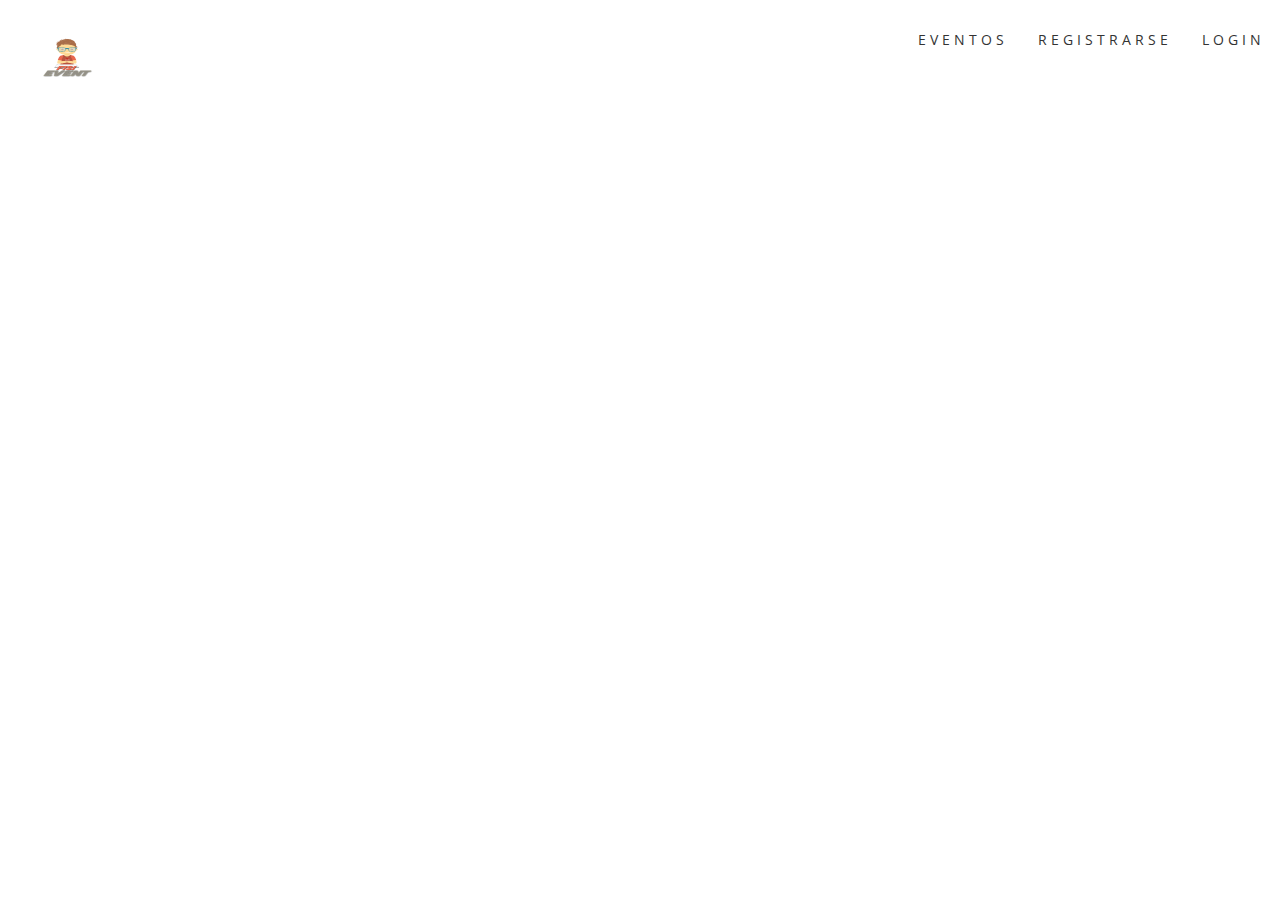
<file: usuario.html>
<html><head>
    <meta charset="utf-8">
    <meta name="viewport" content="width=device-width, initial-scale=1">
    <script type="text/javascript" src="http://cdnjs.cloudflare.com/ajax/libs/jquery/2.0.3/jquery.min.js"></script>
    <script type="text/javascript" src="http://netdna.bootstrapcdn.com/bootstrap/3.3.4/js/bootstrap.min.js"></script>
    <link href="http://cdnjs.cloudflare.com/ajax/libs/font-awesome/4.3.0/css/font-awesome.min.css" rel="stylesheet" type="text/css">
    <link rel="stylesheet" href="css/w3.css" type="text/css">
    <link href="css/estilos.css" rel="stylesheet" type="text/css">
    
    <style>
      .navbar {
          margin-bottom: 0;     
          z-index: 9999;
          border: 0;
          font-size: 14px !important;
          line-height: 1.42857143 !important;
          letter-spacing: 4px;
          border-radius: 0;
      }
      .navbar-nav li a:hover, .navbar-nav li.active a {
        color: #f4511e  !important;
        background-color: #fff !important;
      }

      .lista-eventos {
        transition: box-shadow 0.5s;
        padding-top: 20px;
        
        padding-bottom: 20px;
        border: 1px solid rgba(133, 20, 75, 0.1);
        
      }

      
      .lista-eventos:hover {
         box-shadow: 0 6px 20px 0 rgba(0, 0, 0, 0.44);
    }

    </style>
  </head>
  <body>
    <div class="navbar navbar-default navbar-static-top">
      <!-- NAVBAR -->
      <div class="container-fluid">
        <div class="navbar-header">
          <button type="button" class="navbar-toggle" data-toggle="collapse" data-target="#navbar-ex-collapse">
            <span class="sr-only">Toggle navigation</span>
            <span class="icon-bar"></span>
            <span class="icon-bar"></span>
            <span class="icon-bar"></span>
          </button>
          <a class="navbar-brand"><img height="50" alt="Brand" src="imagenes/logo.png" class="center-block "></a>
        </div>
        <div class="collapse navbar-collapse" id="navbar-ex-collapse">
          <ul class="nav navbar-nav navbar-right">
            <li>
              <a href="#">EVENTOS</a>
            </li>
            <li>
              <a href="#">REGISTRARSE</a>
            </li>
            <li>
              <a href="/login">LOGIN</a>
            </li>
          </ul>
        </div>
      </div>
    </div>
    <!-- FIN NAVBAR -->
    

</body></html>
</file>
<file: css/estilos.css>
@import url('https://fonts.googleapis.com/css?family=Open Sans|Open Sans');

html {
  font-family: sans-serif;
  -ms-text-size-adjust: 100%;
  -webkit-text-size-adjust: 100%;
}
body {
  margin: 0;
}
article,
aside,
details,
figcaption,
figure,
footer,
header,
hgroup,
main,
menu,
nav,
section,
summary {
  display: block;
}
audio,
canvas,
progress,
video {
  display: inline-block;
  vertical-align: baseline;
}
audio:not([controls]) {
  display: none;
  height: 0;
}
[hidden],
template {
  display: none;
}
a {
  background-color: transparent;
}
a:active,
a:hover {
  outline: 0;
}
abbr[title] {
  border-bottom: 1px dotted;
}
b,
strong {
  font-weight: bold;
}
dfn {
  font-style: italic;
}
h1 {
  font-size: 2em;
  margin: 0.67em 0;
}
mark {
  background: #ff0;
  color: #000;
}
small {
  font-size: 80%;
}
sub,
sup {
  font-size: 75%;
  line-height: 0;
  position: relative;
  vertical-align: baseline;
}
sup {
  top: -0.5em;
}
sub {
  bottom: -0.25em;
}
img {
  border: 0;
}
svg:not(:root) {
  overflow: hidden;
}
figure {
  margin: 1em 40px;
}
hr {
  -moz-box-sizing: content-box;
  box-sizing: content-box;
  height: 0;
}
pre {
  overflow: auto;
}
code,
kbd,
pre,
samp {
  font-family: monospace, monospace;
  font-size: 1em;
}
button,
input,
optgroup,
select,
textarea {
  color: inherit;
  font: inherit;
  margin: 0;
}
button {
  overflow: visible;
}
button,
select {
  text-transform: none;
}
button,
html input[type="button"],
input[type="reset"],
input[type="submit"] {
  -webkit-appearance: button;
  cursor: pointer;
}
button[disabled],
html input[disabled] {
  cursor: default;
}
button::-moz-focus-inner,
input::-moz-focus-inner {
  border: 0;
  padding: 0;
}
input {
  line-height: normal;
}
input[type="checkbox"],
input[type="radio"] {
  box-sizing: border-box;
  padding: 0;
}
input[type="number"]::-webkit-inner-spin-button,
input[type="number"]::-webkit-outer-spin-button {
  height: auto;
}
input[type="search"] {
  -webkit-appearance: textfield;
  -moz-box-sizing: content-box;
  -webkit-box-sizing: content-box;
  box-sizing: content-box;
}
input[type="search"]::-webkit-search-cancel-button,
input[type="search"]::-webkit-search-decoration {
  -webkit-appearance: none;
}
fieldset {
  border: 1px solid #c0c0c0;
  margin: 0 2px;
  padding: 0.35em 0.625em 0.75em;
}
legend {
  border: 0;
  padding: 0;
}
textarea {
  overflow: auto;
}
optgroup {
  font-weight: bold;
}
table {
  border-collapse: collapse;
  border-spacing: 0;
}
td,
th {
  padding: 0;
}
/*! Source: https://github.com/h5bp/html5-boilerplate/blob/master/src/css/main.css */
@media print {
  *,
  *:before,
  *:after {
    background: transparent !important;
    color: #000 !important;
    box-shadow: none !important;
    text-shadow: none !important;
  }
  a,
  a:visited {
    text-decoration: underline;
  }
  a[href]:after {
    content: " (" attr(href) ")";
  }
  abbr[title]:after {
    content: " (" attr(title) ")";
  }
  a[href^="#"]:after,
  a[href^="javascript:"]:after {
    content: "";
  }
  pre,
  blockquote {
    border: 1px solid #999;
    page-break-inside: avoid;
  }
  thead {
    display: table-header-group;
  }
  tr,
  img {
    page-break-inside: avoid;
  }
  img {
    max-width: 100% !important;
  }
  p,
  h2,
  h3 {
    orphans: 3;
    widows: 3;
  }
  h2,
  h3 {
    page-break-after: avoid;
  }
  select {
    background: #fff !important;
  }
  .navbar {
    display: none;
  }
  .btn > .caret,
  .dropup > .btn > .caret {
    border-top-color: #000 !important;
  }
  .label {
    border: 1px solid #000;
  }
  .table {
    border-collapse: collapse !important;
  }
  .table td,
  .table th {
    background-color: #fff !important;
  }
  .table-bordered th,
  .table-bordered td {
    border: 1px solid #ddd !important;
  }
}
@font-face {
  font-family: 'Glyphicons Halflings';
  src: url('../fonts/glyphicons-halflings-regular.eot');
  src: url('../fonts/glyphicons-halflings-regular.eot?#iefix') format('embedded-opentype'), url('../fonts/glyphicons-halflings-regular.woff2') format('woff2'), url('../fonts/glyphicons-halflings-regular.woff') format('woff'), url('../fonts/glyphicons-halflings-regular.ttf') format('truetype'), url('../fonts/glyphicons-halflings-regular.svg#glyphicons_halflingsregular') format('svg');
}
.glyphicon {
  position: relative;
  top: 1px;
  display: inline-block;
  font-family: 'Glyphicons Halflings';
  font-style: normal;
  font-weight: normal;
  line-height: 1;
  -webkit-font-smoothing: antialiased;
  -moz-osx-font-smoothing: grayscale;
}
.glyphicon-asterisk:before {
  content: "\2a";
}
.glyphicon-plus:before {
  content: "\2b";
}
.glyphicon-euro:before,
.glyphicon-eur:before {
  content: "\20ac";
}
.glyphicon-minus:before {
  content: "\2212";
}
.glyphicon-cloud:before {
  content: "\2601";
}
.glyphicon-envelope:before {
  content: "\2709";
}
.glyphicon-pencil:before {
  content: "\270f";
}
.glyphicon-glass:before {
  content: "\e001";
}
.glyphicon-music:before {
  content: "\e002";
}
.glyphicon-search:before {
  content: "\e003";
}
.glyphicon-heart:before {
  content: "\e005";
}
.glyphicon-star:before {
  content: "\e006";
}
.glyphicon-star-empty:before {
  content: "\e007";
}
.glyphicon-user:before {
  content: "\e008";
}
.glyphicon-film:before {
  content: "\e009";
}
.glyphicon-th-large:before {
  content: "\e010";
}
.glyphicon-th:before {
  content: "\e011";
}
.glyphicon-th-list:before {
  content: "\e012";
}
.glyphicon-ok:before {
  content: "\e013";
}
.glyphicon-remove:before {
  content: "\e014";
}
.glyphicon-zoom-in:before {
  content: "\e015";
}
.glyphicon-zoom-out:before {
  content: "\e016";
}
.glyphicon-off:before {
  content: "\e017";
}
.glyphicon-signal:before {
  content: "\e018";
}
.glyphicon-cog:before {
  content: "\e019";
}
.glyphicon-trash:before {
  content: "\e020";
}
.glyphicon-home:before {
  content: "\e021";
}
.glyphicon-file:before {
  content: "\e022";
}
.glyphicon-time:before {
  content: "\e023";
}
.glyphicon-road:before {
  content: "\e024";
}
.glyphicon-download-alt:before {
  content: "\e025";
}
.glyphicon-download:before {
  content: "\e026";
}
.glyphicon-upload:before {
  content: "\e027";
}
.glyphicon-inbox:before {
  content: "\e028";
}
.glyphicon-play-circle:before {
  content: "\e029";
}
.glyphicon-repeat:before {
  content: "\e030";
}
.glyphicon-refresh:before {
  content: "\e031";
}
.glyphicon-list-alt:before {
  content: "\e032";
}
.glyphicon-lock:before {
  content: "\e033";
}
.glyphicon-flag:before {
  content: "\e034";
}
.glyphicon-headphones:before {
  content: "\e035";
}
.glyphicon-volume-off:before {
  content: "\e036";
}
.glyphicon-volume-down:before {
  content: "\e037";
}
.glyphicon-volume-up:before {
  content: "\e038";
}
.glyphicon-qrcode:before {
  content: "\e039";
}
.glyphicon-barcode:before {
  content: "\e040";
}
.glyphicon-tag:before {
  content: "\e041";
}
.glyphicon-tags:before {
  content: "\e042";
}
.glyphicon-book:before {
  content: "\e043";
}
.glyphicon-bookmark:before {
  content: "\e044";
}
.glyphicon-print:before {
  content: "\e045";
}
.glyphicon-camera:before {
  content: "\e046";
}
.glyphicon-font:before {
  content: "\e047";
}
.glyphicon-bold:before {
  content: "\e048";
}
.glyphicon-italic:before {
  content: "\e049";
}
.glyphicon-text-height:before {
  content: "\e050";
}
.glyphicon-text-width:before {
  content: "\e051";
}
.glyphicon-align-left:before {
  content: "\e052";
}
.glyphicon-align-center:before {
  content: "\e053";
}
.glyphicon-align-right:before {
  content: "\e054";
}
.glyphicon-align-justify:before {
  content: "\e055";
}
.glyphicon-list:before {
  content: "\e056";
}
.glyphicon-indent-left:before {
  content: "\e057";
}
.glyphicon-indent-right:before {
  content: "\e058";
}
.glyphicon-facetime-video:before {
  content: "\e059";
}
.glyphicon-picture:before {
  content: "\e060";
}
.glyphicon-map-marker:before {
  content: "\e062";
}
.glyphicon-adjust:before {
  content: "\e063";
}
.glyphicon-tint:before {
  content: "\e064";
}
.glyphicon-edit:before {
  content: "\e065";
}
.glyphicon-share:before {
  content: "\e066";
}
.glyphicon-check:before {
  content: "\e067";
}
.glyphicon-move:before {
  content: "\e068";
}
.glyphicon-step-backward:before {
  content: "\e069";
}
.glyphicon-fast-backward:before {
  content: "\e070";
}
.glyphicon-backward:before {
  content: "\e071";
}
.glyphicon-play:before {
  content: "\e072";
}
.glyphicon-pause:before {
  content: "\e073";
}
.glyphicon-stop:before {
  content: "\e074";
}
.glyphicon-forward:before {
  content: "\e075";
}
.glyphicon-fast-forward:before {
  content: "\e076";
}
.glyphicon-step-forward:before {
  content: "\e077";
}
.glyphicon-eject:before {
  content: "\e078";
}
.glyphicon-chevron-left:before {
  content: "\e079";
}
.glyphicon-chevron-right:before {
  content: "\e080";
}
.glyphicon-plus-sign:before {
  content: "\e081";
}
.glyphicon-minus-sign:before {
  content: "\e082";
}
.glyphicon-remove-sign:before {
  content: "\e083";
}
.glyphicon-ok-sign:before {
  content: "\e084";
}
.glyphicon-question-sign:before {
  content: "\e085";
}
.glyphicon-info-sign:before {
  content: "\e086";
}
.glyphicon-screenshot:before {
  content: "\e087";
}
.glyphicon-remove-circle:before {
  content: "\e088";
}
.glyphicon-ok-circle:before {
  content: "\e089";
}
.glyphicon-ban-circle:before {
  content: "\e090";
}
.glyphicon-arrow-left:before {
  content: "\e091";
}
.glyphicon-arrow-right:before {
  content: "\e092";
}
.glyphicon-arrow-up:before {
  content: "\e093";
}
.glyphicon-arrow-down:before {
  content: "\e094";
}
.glyphicon-share-alt:before {
  content: "\e095";
}
.glyphicon-resize-full:before {
  content: "\e096";
}
.glyphicon-resize-small:before {
  content: "\e097";
}
.glyphicon-exclamation-sign:before {
  content: "\e101";
}
.glyphicon-gift:before {
  content: "\e102";
}
.glyphicon-leaf:before {
  content: "\e103";
}
.glyphicon-fire:before {
  content: "\e104";
}
.glyphicon-eye-open:before {
  content: "\e105";
}
.glyphicon-eye-close:before {
  content: "\e106";
}
.glyphicon-warning-sign:before {
  content: "\e107";
}
.glyphicon-plane:before {
  content: "\e108";
}
.glyphicon-calendar:before {
  content: "\e109";
}
.glyphicon-random:before {
  content: "\e110";
}
.glyphicon-comment:before {
  content: "\e111";
}
.glyphicon-magnet:before {
  content: "\e112";
}
.glyphicon-chevron-up:before {
  content: "\e113";
}
.glyphicon-chevron-down:before {
  content: "\e114";
}
.glyphicon-retweet:before {
  content: "\e115";
}
.glyphicon-shopping-cart:before {
  content: "\e116";
}
.glyphicon-folder-close:before {
  content: "\e117";
}
.glyphicon-folder-open:before {
  content: "\e118";
}
.glyphicon-resize-vertical:before {
  content: "\e119";
}
.glyphicon-resize-horizontal:before {
  content: "\e120";
}
.glyphicon-hdd:before {
  content: "\e121";
}
.glyphicon-bullhorn:before {
  content: "\e122";
}
.glyphicon-bell:before {
  content: "\e123";
}
.glyphicon-certificate:before {
  content: "\e124";
}
.glyphicon-thumbs-up:before {
  content: "\e125";
}
.glyphicon-thumbs-down:before {
  content: "\e126";
}
.glyphicon-hand-right:before {
  content: "\e127";
}
.glyphicon-hand-left:before {
  content: "\e128";
}
.glyphicon-hand-up:before {
  content: "\e129";
}
.glyphicon-hand-down:before {
  content: "\e130";
}
.glyphicon-circle-arrow-right:before {
  content: "\e131";
}
.glyphicon-circle-arrow-left:before {
  content: "\e132";
}
.glyphicon-circle-arrow-up:before {
  content: "\e133";
}
.glyphicon-circle-arrow-down:before {
  content: "\e134";
}
.glyphicon-globe:before {
  content: "\e135";
}
.glyphicon-wrench:before {
  content: "\e136";
}
.glyphicon-tasks:before {
  content: "\e137";
}
.glyphicon-filter:before {
  content: "\e138";
}
.glyphicon-briefcase:before {
  content: "\e139";
}
.glyphicon-fullscreen:before {
  content: "\e140";
}
.glyphicon-dashboard:before {
  content: "\e141";
}
.glyphicon-paperclip:before {
  content: "\e142";
}
.glyphicon-heart-empty:before {
  content: "\e143";
}
.glyphicon-link:before {
  content: "\e144";
}
.glyphicon-phone:before {
  content: "\e145";
}
.glyphicon-pushpin:before {
  content: "\e146";
}
.glyphicon-usd:before {
  content: "\e148";
}
.glyphicon-gbp:before {
  content: "\e149";
}
.glyphicon-sort:before {
  content: "\e150";
}
.glyphicon-sort-by-alphabet:before {
  content: "\e151";
}
.glyphicon-sort-by-alphabet-alt:before {
  content: "\e152";
}
.glyphicon-sort-by-order:before {
  content: "\e153";
}
.glyphicon-sort-by-order-alt:before {
  content: "\e154";
}
.glyphicon-sort-by-attributes:before {
  content: "\e155";
}
.glyphicon-sort-by-attributes-alt:before {
  content: "\e156";
}
.glyphicon-unchecked:before {
  content: "\e157";
}
.glyphicon-expand:before {
  content: "\e158";
}
.glyphicon-collapse-down:before {
  content: "\e159";
}
.glyphicon-collapse-up:before {
  content: "\e160";
}
.glyphicon-log-in:before {
  content: "\e161";
}
.glyphicon-flash:before {
  content: "\e162";
}
.glyphicon-log-out:before {
  content: "\e163";
}
.glyphicon-new-window:before {
  content: "\e164";
}
.glyphicon-record:before {
  content: "\e165";
}
.glyphicon-save:before {
  content: "\e166";
}
.glyphicon-open:before {
  content: "\e167";
}
.glyphicon-saved:before {
  content: "\e168";
}
.glyphicon-import:before {
  content: "\e169";
}
.glyphicon-export:before {
  content: "\e170";
}
.glyphicon-send:before {
  content: "\e171";
}
.glyphicon-floppy-disk:before {
  content: "\e172";
}
.glyphicon-floppy-saved:before {
  content: "\e173";
}
.glyphicon-floppy-remove:before {
  content: "\e174";
}
.glyphicon-floppy-save:before {
  content: "\e175";
}
.glyphicon-floppy-open:before {
  content: "\e176";
}
.glyphicon-credit-card:before {
  content: "\e177";
}
.glyphicon-transfer:before {
  content: "\e178";
}
.glyphicon-cutlery:before {
  content: "\e179";
}
.glyphicon-header:before {
  content: "\e180";
}
.glyphicon-compressed:before {
  content: "\e181";
}
.glyphicon-earphone:before {
  content: "\e182";
}
.glyphicon-phone-alt:before {
  content: "\e183";
}
.glyphicon-tower:before {
  content: "\e184";
}
.glyphicon-stats:before {
  content: "\e185";
}
.glyphicon-sd-video:before {
  content: "\e186";
}
.glyphicon-hd-video:before {
  content: "\e187";
}
.glyphicon-subtitles:before {
  content: "\e188";
}
.glyphicon-sound-stereo:before {
  content: "\e189";
}
.glyphicon-sound-dolby:before {
  content: "\e190";
}
.glyphicon-sound-5-1:before {
  content: "\e191";
}
.glyphicon-sound-6-1:before {
  content: "\e192";
}
.glyphicon-sound-7-1:before {
  content: "\e193";
}
.glyphicon-copyright-mark:before {
  content: "\e194";
}
.glyphicon-registration-mark:before {
  content: "\e195";
}
.glyphicon-cloud-download:before {
  content: "\e197";
}
.glyphicon-cloud-upload:before {
  content: "\e198";
}
.glyphicon-tree-conifer:before {
  content: "\e199";
}
.glyphicon-tree-deciduous:before {
  content: "\e200";
}
.glyphicon-cd:before {
  content: "\e201";
}
.glyphicon-save-file:before {
  content: "\e202";
}
.glyphicon-open-file:before {
  content: "\e203";
}
.glyphicon-level-up:before {
  content: "\e204";
}
.glyphicon-copy:before {
  content: "\e205";
}
.glyphicon-paste:before {
  content: "\e206";
}
.glyphicon-alert:before {
  content: "\e209";
}
.glyphicon-equalizer:before {
  content: "\e210";
}
.glyphicon-king:before {
  content: "\e211";
}
.glyphicon-queen:before {
  content: "\e212";
}
.glyphicon-pawn:before {
  content: "\e213";
}
.glyphicon-bishop:before {
  content: "\e214";
}
.glyphicon-knight:before {
  content: "\e215";
}
.glyphicon-baby-formula:before {
  content: "\e216";
}
.glyphicon-tent:before {
  content: "\26fa";
}
.glyphicon-blackboard:before {
  content: "\e218";
}
.glyphicon-bed:before {
  content: "\e219";
}
.glyphicon-apple:before {
  content: "\f8ff";
}
.glyphicon-erase:before {
  content: "\e221";
}
.glyphicon-hourglass:before {
  content: "\231b";
}
.glyphicon-lamp:before {
  content: "\e223";
}
.glyphicon-duplicate:before {
  content: "\e224";
}
.glyphicon-piggy-bank:before {
  content: "\e225";
}
.glyphicon-scissors:before {
  content: "\e226";
}
.glyphicon-bitcoin:before {
  content: "\e227";
}
.glyphicon-btc:before {
  content: "\e227";
}
.glyphicon-xbt:before {
  content: "\e227";
}
.glyphicon-yen:before {
  content: "\00a5";
}
.glyphicon-jpy:before {
  content: "\00a5";
}
.glyphicon-ruble:before {
  content: "\20bd";
}
.glyphicon-rub:before {
  content: "\20bd";
}
.glyphicon-scale:before {
  content: "\e230";
}
.glyphicon-ice-lolly:before {
  content: "\e231";
}
.glyphicon-ice-lolly-tasted:before {
  content: "\e232";
}
.glyphicon-education:before {
  content: "\e233";
}
.glyphicon-option-horizontal:before {
  content: "\e234";
}
.glyphicon-option-vertical:before {
  content: "\e235";
}
.glyphicon-menu-hamburger:before {
  content: "\e236";
}
.glyphicon-modal-window:before {
  content: "\e237";
}
.glyphicon-oil:before {
  content: "\e238";
}
.glyphicon-grain:before {
  content: "\e239";
}
.glyphicon-sunglasses:before {
  content: "\e240";
}
.glyphicon-text-size:before {
  content: "\e241";
}
.glyphicon-text-color:before {
  content: "\e242";
}
.glyphicon-text-background:before {
  content: "\e243";
}
.glyphicon-object-align-top:before {
  content: "\e244";
}
.glyphicon-object-align-bottom:before {
  content: "\e245";
}
.glyphicon-object-align-horizontal:before {
  content: "\e246";
}
.glyphicon-object-align-left:before {
  content: "\e247";
}
.glyphicon-object-align-vertical:before {
  content: "\e248";
}
.glyphicon-object-align-right:before {
  content: "\e249";
}
.glyphicon-triangle-right:before {
  content: "\e250";
}
.glyphicon-triangle-left:before {
  content: "\e251";
}
.glyphicon-triangle-bottom:before {
  content: "\e252";
}
.glyphicon-triangle-top:before {
  content: "\e253";
}
.glyphicon-console:before {
  content: "\e254";
}
.glyphicon-superscript:before {
  content: "\e255";
}
.glyphicon-subscript:before {
  content: "\e256";
}
.glyphicon-menu-left:before {
  content: "\e257";
}
.glyphicon-menu-right:before {
  content: "\e258";
}
.glyphicon-menu-down:before {
  content: "\e259";
}
.glyphicon-menu-up:before {
  content: "\e260";
}
* {
  -webkit-box-sizing: border-box;
  -moz-box-sizing: border-box;
  box-sizing: border-box;
}
*:before,
*:after {
  -webkit-box-sizing: border-box;
  -moz-box-sizing: border-box;
  box-sizing: border-box;
}
html {
  font-size: 10px;
  -webkit-tap-highlight-color: rgba(0, 0, 0, 0);
}
body {
  font-family: Open Sans;
  font-size: 14px;
  line-height: 1.42857143;
  color: #333333;
  background-color: #ffffff;
}
input,
button,
select,
textarea {
  font-family: inherit;
  font-size: inherit;
  line-height: inherit;
}
a {
  color: #85144b;
  text-decoration: none;
}
a:hover,
a:focus {
  color: #430a26;
  text-decoration: underline;
}
a:focus {
  outline: thin dotted;
  outline: 5px auto -webkit-focus-ring-color;
  outline-offset: -2px;
}
figure {
  margin: 0;
}
img {
  vertical-align: middle;
}
.img-responsive,
.thumbnail > img,
.thumbnail a > img,
.carousel-inner > .item > img,
.carousel-inner > .item > a > img {
  display: block;
  max-width: 100%;
  height: auto;
}
.img-rounded {
  border-radius: 5px;
}
.img-thumbnail {
  padding: 4px;
  line-height: 1.42857143;
  background-color: #ffffff;
  border: 1px solid #dddddd;
  border-radius: 4px;
  -webkit-transition: all 0.2s ease-in-out;
  -o-transition: all 0.2s ease-in-out;
  transition: all 0.2s ease-in-out;
  display: inline-block;
  max-width: 100%;
  height: auto;
}
.img-circle {
  border-radius: 50%;
}
hr {
  margin-top: 20px;
  margin-bottom: 20px;
  border: 0;
  border-top: 1px solid #eeeeee;
}
.sr-only {
  position: absolute;
  width: 1px;
  height: 1px;
  margin: -1px;
  padding: 0;
  overflow: hidden;
  clip: rect(0, 0, 0, 0);
  border: 0;
}
.sr-only-focusable:active,
.sr-only-focusable:focus {
  position: static;
  width: auto;
  height: auto;
  margin: 0;
  overflow: visible;
  clip: auto;
}
[role="button"] {
  cursor: pointer;
}
h1,
h2,
h3,
h4,
h5,
h6,
.h1,
.h2,
.h3,
.h4,
.h5,
.h6 {
  font-family: Open Sans;
  font-weight: 500;
  line-height: 1.1;
  color: inherit;
}
h1 small,
h2 small,
h3 small,
h4 small,
h5 small,
h6 small,
.h1 small,
.h2 small,
.h3 small,
.h4 small,
.h5 small,
.h6 small,
h1 .small,
h2 .small,
h3 .small,
h4 .small,
h5 .small,
h6 .small,
.h1 .small,
.h2 .small,
.h3 .small,
.h4 .small,
.h5 .small,
.h6 .small {
  font-weight: normal;
  line-height: 1;
  color: #777777;
}
h1,
.h1,
h2,
.h2,
h3,
.h3 {
  margin-top: 20px;
  margin-bottom: 10px;
}
h1 small,
.h1 small,
h2 small,
.h2 small,
h3 small,
.h3 small,
h1 .small,
.h1 .small,
h2 .small,
.h2 .small,
h3 .small,
.h3 .small {
  font-size: 65%;
}
h4,
.h4,
h5,
.h5,
h6,
.h6 {
  margin-top: 10px;
  margin-bottom: 10px;
}
h4 small,
.h4 small,
h5 small,
.h5 small,
h6 small,
.h6 small,
h4 .small,
.h4 .small,
h5 .small,
.h5 .small,
h6 .small,
.h6 .small {
  font-size: 75%;
}
h1,
.h1 {
  font-size: 36px;
}
h2,
.h2 {
  font-size: 30px;
}
h3,
.h3 {
  font-size: 24px;
}
h4,
.h4 {
  font-size: 18px;
}
h5,
.h5 {
  font-size: 14px;
}
h6,
.h6 {
  font-size: 12px;
}
p {
  margin: 0 0 10px;
}
.lead {
  margin-bottom: 20px;
  font-size: 16px;
  font-weight: 300;
  line-height: 1.4;
}
@media (min-width: 768px) {
  .lead {
    font-size: 21px;
  }
}
small,
.small {
  font-size: 85%;
}
mark,
.mark {
  background-color: #f8d9ac;
  padding: .2em;
}
.text-left {
  text-align: left;
}
.text-right {
  text-align: right;
}
.text-center {
  text-align: center;
}
.text-justify {
  text-align: justify;
}
.text-nowrap {
  white-space: nowrap;
}
.text-lowercase {
  text-transform: lowercase;
}
.text-uppercase {
  text-transform: uppercase;
}
.text-capitalize {
  text-transform: capitalize;
}
.text-muted {
  color: #777777;
}
.text-primary {
  color: #85144b;
}
a.text-primary:hover {
  color: #590d32;
}
.text-success {
  color: #5cb85c;
}
a.text-success:hover {
  color: #449d44;
}
.text-info {
  color: #b11b64;
}
a.text-info:hover {
  color: #85144b;
}
.text-warning {
  color: #f0ad4e;
}
a.text-warning:hover {
  color: #ec971f;
}
.text-danger {
  color: #d9534f;
}
a.text-danger:hover {
  color: #c9302c;
}
.bg-primary {
  color: #fff;
  background-color: #85144b;
}
a.bg-primary:hover {
  background-color: #590d32;
}
.bg-success {
  background-color: #a3d7a3;
}
a.bg-success:hover {
  background-color: #80c780;
}
.bg-info {
  background-color: #e44e97;
}
a.bg-info:hover {
  background-color: #dd227d;
}
.bg-warning {
  background-color: #f8d9ac;
}
a.bg-warning:hover {
  background-color: #f4c37d;
}
.bg-danger {
  background-color: #eba5a3;
}
a.bg-danger:hover {
  background-color: #e27c79;
}
.page-header {
  padding-bottom: 9px;
  margin: 40px 0 20px;
  border-bottom: 1px solid #eeeeee;
}
ul,
ol {
  margin-top: 0;
  margin-bottom: 10px;
}
ul ul,
ol ul,
ul ol,
ol ol {
  margin-bottom: 0;
}
.list-unstyled {
  padding-left: 0;
  list-style: none;
}
.list-inline {
  padding-left: 0;
  list-style: none;
  margin-left: -5px;
}
.list-inline > li {
  display: inline-block;
  padding-left: 5px;
  padding-right: 5px;
}
dl {
  margin-top: 0;
  margin-bottom: 20px;
}
dt,
dd {
  line-height: 1.42857143;
}
dt {
  font-weight: bold;
}
dd {
  margin-left: 0;
}
@media (min-width: 768px) {
  .dl-horizontal dt {
    float: left;
    width: 160px;
    clear: left;
    text-align: right;
    overflow: hidden;
    text-overflow: ellipsis;
    white-space: nowrap;
  }
  .dl-horizontal dd {
    margin-left: 180px;
  }
}
abbr[title],
abbr[data-original-title] {
  cursor: help;
  border-bottom: 1px dotted #777777;
}
.initialism {
  font-size: 90%;
  text-transform: uppercase;
}
blockquote {
  padding: 10px 20px;
  margin: 0 0 20px;
  font-size: 17.5px;
  border-left: 5px solid #eeeeee;
}
blockquote p:last-child,
blockquote ul:last-child,
blockquote ol:last-child {
  margin-bottom: 0;
}
blockquote footer,
blockquote small,
blockquote .small {
  display: block;
  font-size: 80%;
  line-height: 1.42857143;
  color: #777777;
}
blockquote footer:before,
blockquote small:before,
blockquote .small:before {
  content: '\2014 \00A0';
}
.blockquote-reverse,
blockquote.pull-right {
  padding-right: 15px;
  padding-left: 0;
  border-right: 5px solid #eeeeee;
  border-left: 0;
  text-align: right;
}
.blockquote-reverse footer:before,
blockquote.pull-right footer:before,
.blockquote-reverse small:before,
blockquote.pull-right small:before,
.blockquote-reverse .small:before,
blockquote.pull-right .small:before {
  content: '';
}
.blockquote-reverse footer:after,
blockquote.pull-right footer:after,
.blockquote-reverse small:after,
blockquote.pull-right small:after,
.blockquote-reverse .small:after,
blockquote.pull-right .small:after {
  content: '\00A0 \2014';
}
address {
  margin-bottom: 20px;
  font-style: normal;
  line-height: 1.42857143;
}
code,
kbd,
pre,
samp {
  font-family: Menlo, Monaco, Consolas, "Courier New", monospace;
}
code {
  padding: 2px 4px;
  font-size: 90%;
  color: #c7254e;
  background-color: #f9f2f4;
  border-radius: 4px;
}
kbd {
  padding: 2px 4px;
  font-size: 90%;
  color: #ffffff;
  background-color: #333333;
  border-radius: 2px;
  box-shadow: inset 0 -1px 0 rgba(0, 0, 0, 0.25);
}
kbd kbd {
  padding: 0;
  font-size: 100%;
  font-weight: bold;
  box-shadow: none;
}
pre {
  display: block;
  padding: 9.5px;
  margin: 0 0 10px;
  font-size: 13px;
  line-height: 1.42857143;
  word-break: break-all;
  word-wrap: break-word;
  color: #333333;
  background-color: #f5f5f5;
  border: 1px solid #cccccc;
  border-radius: 4px;
}
pre code {
  padding: 0;
  font-size: inherit;
  color: inherit;
  white-space: pre-wrap;
  background-color: transparent;
  border-radius: 0;
}
.pre-scrollable {
  max-height: 340px;
  overflow-y: scroll;
}
.container {
  margin-right: auto;
  margin-left: auto;
  padding-left: 15px;
  padding-right: 15px;
}
@media (min-width: 768px) {
  .container {
    width: 750px;
  }
}
@media (min-width: 992px) {
  .container {
    width: 970px;
  }
}
@media (min-width: 1200px) {
  .container {
    width: 970px;
  }
}
.container-fluid {
  margin-right: auto;
  margin-left: auto;
  padding-left: 15px;
  padding-right: 15px;
}
.row {
  margin-left: -15px;
  margin-right: -15px;
}
.col-xs-1, .col-sm-1, .col-md-1, .col-lg-1, .col-xs-2, .col-sm-2, .col-md-2, .col-lg-2, .col-xs-3, .col-sm-3, .col-md-3, .col-lg-3, .col-xs-4, .col-sm-4, .col-md-4, .col-lg-4, .col-xs-5, .col-sm-5, .col-md-5, .col-lg-5, .col-xs-6, .col-sm-6, .col-md-6, .col-lg-6, .col-xs-7, .col-sm-7, .col-md-7, .col-lg-7, .col-xs-8, .col-sm-8, .col-md-8, .col-lg-8, .col-xs-9, .col-sm-9, .col-md-9, .col-lg-9, .col-xs-10, .col-sm-10, .col-md-10, .col-lg-10, .col-xs-11, .col-sm-11, .col-md-11, .col-lg-11, .col-xs-12, .col-sm-12, .col-md-12, .col-lg-12 {
  position: relative;
  min-height: 1px;
  padding-left: 15px;
  padding-right: 15px;
}
.col-xs-1, .col-xs-2, .col-xs-3, .col-xs-4, .col-xs-5, .col-xs-6, .col-xs-7, .col-xs-8, .col-xs-9, .col-xs-10, .col-xs-11, .col-xs-12 {
  float: left;
}
.col-xs-12 {
  width: 100%;
}
.col-xs-11 {
  width: 91.66666667%;
}
.col-xs-10 {
  width: 83.33333333%;
}
.col-xs-9 {
  width: 75%;
}
.col-xs-8 {
  width: 66.66666667%;
}
.col-xs-7 {
  width: 58.33333333%;
}
.col-xs-6 {
  width: 50%;
}
.col-xs-5 {
  width: 41.66666667%;
}
.col-xs-4 {
  width: 33.33333333%;
}
.col-xs-3 {
  width: 25%;
}
.col-xs-2 {
  width: 16.66666667%;
}
.col-xs-1 {
  width: 8.33333333%;
}
.col-xs-pull-12 {
  right: 100%;
}
.col-xs-pull-11 {
  right: 91.66666667%;
}
.col-xs-pull-10 {
  right: 83.33333333%;
}
.col-xs-pull-9 {
  right: 75%;
}
.col-xs-pull-8 {
  right: 66.66666667%;
}
.col-xs-pull-7 {
  right: 58.33333333%;
}
.col-xs-pull-6 {
  right: 50%;
}
.col-xs-pull-5 {
  right: 41.66666667%;
}
.col-xs-pull-4 {
  right: 33.33333333%;
}
.col-xs-pull-3 {
  right: 25%;
}
.col-xs-pull-2 {
  right: 16.66666667%;
}
.col-xs-pull-1 {
  right: 8.33333333%;
}
.col-xs-pull-0 {
  right: auto;
}
.col-xs-push-12 {
  left: 100%;
}
.col-xs-push-11 {
  left: 91.66666667%;
}
.col-xs-push-10 {
  left: 83.33333333%;
}
.col-xs-push-9 {
  left: 75%;
}
.col-xs-push-8 {
  left: 66.66666667%;
}
.col-xs-push-7 {
  left: 58.33333333%;
}
.col-xs-push-6 {
  left: 50%;
}
.col-xs-push-5 {
  left: 41.66666667%;
}
.col-xs-push-4 {
  left: 33.33333333%;
}
.col-xs-push-3 {
  left: 25%;
}
.col-xs-push-2 {
  left: 16.66666667%;
}
.col-xs-push-1 {
  left: 8.33333333%;
}
.col-xs-push-0 {
  left: auto;
}
.col-xs-offset-12 {
  margin-left: 100%;
}
.col-xs-offset-11 {
  margin-left: 91.66666667%;
}
.col-xs-offset-10 {
  margin-left: 83.33333333%;
}
.col-xs-offset-9 {
  margin-left: 75%;
}
.col-xs-offset-8 {
  margin-left: 66.66666667%;
}
.col-xs-offset-7 {
  margin-left: 58.33333333%;
}
.col-xs-offset-6 {
  margin-left: 50%;
}
.col-xs-offset-5 {
  margin-left: 41.66666667%;
}
.col-xs-offset-4 {
  margin-left: 33.33333333%;
}
.col-xs-offset-3 {
  margin-left: 25%;
}
.col-xs-offset-2 {
  margin-left: 16.66666667%;
}
.col-xs-offset-1 {
  margin-left: 8.33333333%;
}
.col-xs-offset-0 {
  margin-left: 0%;
}
@media (min-width: 768px) {
  .col-sm-1, .col-sm-2, .col-sm-3, .col-sm-4, .col-sm-5, .col-sm-6, .col-sm-7, .col-sm-8, .col-sm-9, .col-sm-10, .col-sm-11, .col-sm-12 {
    float: left;
  }
  .col-sm-12 {
    width: 100%;
  }
  .col-sm-11 {
    width: 91.66666667%;
  }
  .col-sm-10 {
    width: 83.33333333%;
  }
  .col-sm-9 {
    width: 75%;
  }
  .col-sm-8 {
    width: 66.66666667%;
  }
  .col-sm-7 {
    width: 58.33333333%;
  }
  .col-sm-6 {
    width: 50%;
  }
  .col-sm-5 {
    width: 41.66666667%;
  }
  .col-sm-4 {
    width: 33.33333333%;
  }
  .col-sm-3 {
    width: 25%;
  }
  .col-sm-2 {
    width: 16.66666667%;
  }
  .col-sm-1 {
    width: 8.33333333%;
  }
  .col-sm-pull-12 {
    right: 100%;
  }
  .col-sm-pull-11 {
    right: 91.66666667%;
  }
  .col-sm-pull-10 {
    right: 83.33333333%;
  }
  .col-sm-pull-9 {
    right: 75%;
  }
  .col-sm-pull-8 {
    right: 66.66666667%;
  }
  .col-sm-pull-7 {
    right: 58.33333333%;
  }
  .col-sm-pull-6 {
    right: 50%;
  }
  .col-sm-pull-5 {
    right: 41.66666667%;
  }
  .col-sm-pull-4 {
    right: 33.33333333%;
  }
  .col-sm-pull-3 {
    right: 25%;
  }
  .col-sm-pull-2 {
    right: 16.66666667%;
  }
  .col-sm-pull-1 {
    right: 8.33333333%;
  }
  .col-sm-pull-0 {
    right: auto;
  }
  .col-sm-push-12 {
    left: 100%;
  }
  .col-sm-push-11 {
    left: 91.66666667%;
  }
  .col-sm-push-10 {
    left: 83.33333333%;
  }
  .col-sm-push-9 {
    left: 75%;
  }
  .col-sm-push-8 {
    left: 66.66666667%;
  }
  .col-sm-push-7 {
    left: 58.33333333%;
  }
  .col-sm-push-6 {
    left: 50%;
  }
  .col-sm-push-5 {
    left: 41.66666667%;
  }
  .col-sm-push-4 {
    left: 33.33333333%;
  }
  .col-sm-push-3 {
    left: 25%;
  }
  .col-sm-push-2 {
    left: 16.66666667%;
  }
  .col-sm-push-1 {
    left: 8.33333333%;
  }
  .col-sm-push-0 {
    left: auto;
  }
  .col-sm-offset-12 {
    margin-left: 100%;
  }
  .col-sm-offset-11 {
    margin-left: 91.66666667%;
  }
  .col-sm-offset-10 {
    margin-left: 83.33333333%;
  }
  .col-sm-offset-9 {
    margin-left: 75%;
  }
  .col-sm-offset-8 {
    margin-left: 66.66666667%;
  }
  .col-sm-offset-7 {
    margin-left: 58.33333333%;
  }
  .col-sm-offset-6 {
    margin-left: 50%;
  }
  .col-sm-offset-5 {
    margin-left: 41.66666667%;
  }
  .col-sm-offset-4 {
    margin-left: 33.33333333%;
  }
  .col-sm-offset-3 {
    margin-left: 25%;
  }
  .col-sm-offset-2 {
    margin-left: 16.66666667%;
  }
  .col-sm-offset-1 {
    margin-left: 8.33333333%;
  }
  .col-sm-offset-0 {
    margin-left: 0%;
  }
}
@media (min-width: 992px) {
  .col-md-1, .col-md-2, .col-md-3, .col-md-4, .col-md-5, .col-md-6, .col-md-7, .col-md-8, .col-md-9, .col-md-10, .col-md-11, .col-md-12 {
    float: left;
  }
  .col-md-12 {
    width: 100%;
  }
  .col-md-11 {
    width: 91.66666667%;
  }
  .col-md-10 {
    width: 83.33333333%;
  }
  .col-md-9 {
    width: 75%;
  }
  .col-md-8 {
    width: 66.66666667%;
  }
  .col-md-7 {
    width: 58.33333333%;
  }
  .col-md-6 {
    width: 50%;
  }
  .col-md-5 {
    width: 41.66666667%;
  }
  .col-md-4 {
    width: 33.33333333%;
  }
  .col-md-3 {
    width: 25%;
  }
  .col-md-2 {
    width: 16.66666667%;
  }
  .col-md-1 {
    width: 8.33333333%;
  }
  .col-md-pull-12 {
    right: 100%;
  }
  .col-md-pull-11 {
    right: 91.66666667%;
  }
  .col-md-pull-10 {
    right: 83.33333333%;
  }
  .col-md-pull-9 {
    right: 75%;
  }
  .col-md-pull-8 {
    right: 66.66666667%;
  }
  .col-md-pull-7 {
    right: 58.33333333%;
  }
  .col-md-pull-6 {
    right: 50%;
  }
  .col-md-pull-5 {
    right: 41.66666667%;
  }
  .col-md-pull-4 {
    right: 33.33333333%;
  }
  .col-md-pull-3 {
    right: 25%;
  }
  .col-md-pull-2 {
    right: 16.66666667%;
  }
  .col-md-pull-1 {
    right: 8.33333333%;
  }
  .col-md-pull-0 {
    right: auto;
  }
  .col-md-push-12 {
    left: 100%;
  }
  .col-md-push-11 {
    left: 91.66666667%;
  }
  .col-md-push-10 {
    left: 83.33333333%;
  }
  .col-md-push-9 {
    left: 75%;
  }
  .col-md-push-8 {
    left: 66.66666667%;
  }
  .col-md-push-7 {
    left: 58.33333333%;
  }
  .col-md-push-6 {
    left: 50%;
  }
  .col-md-push-5 {
    left: 41.66666667%;
  }
  .col-md-push-4 {
    left: 33.33333333%;
  }
  .col-md-push-3 {
    left: 25%;
  }
  .col-md-push-2 {
    left: 16.66666667%;
  }
  .col-md-push-1 {
    left: 8.33333333%;
  }
  .col-md-push-0 {
    left: auto;
  }
  .col-md-offset-12 {
    margin-left: 100%;
  }
  .col-md-offset-11 {
    margin-left: 91.66666667%;
  }
  .col-md-offset-10 {
    margin-left: 83.33333333%;
  }
  .col-md-offset-9 {
    margin-left: 75%;
  }
  .col-md-offset-8 {
    margin-left: 66.66666667%;
  }
  .col-md-offset-7 {
    margin-left: 58.33333333%;
  }
  .col-md-offset-6 {
    margin-left: 50%;
  }
  .col-md-offset-5 {
    margin-left: 41.66666667%;
  }
  .col-md-offset-4 {
    margin-left: 33.33333333%;
  }
  .col-md-offset-3 {
    margin-left: 25%;
  }
  .col-md-offset-2 {
    margin-left: 16.66666667%;
  }
  .col-md-offset-1 {
    margin-left: 8.33333333%;
  }
  .col-md-offset-0 {
    margin-left: 0%;
  }
}
@media (min-width: 1200px) {
  .col-lg-1, .col-lg-2, .col-lg-3, .col-lg-4, .col-lg-5, .col-lg-6, .col-lg-7, .col-lg-8, .col-lg-9, .col-lg-10, .col-lg-11, .col-lg-12 {
    float: left;
  }
  .col-lg-12 {
    width: 100%;
  }
  .col-lg-11 {
    width: 91.66666667%;
  }
  .col-lg-10 {
    width: 83.33333333%;
  }
  .col-lg-9 {
    width: 75%;
  }
  .col-lg-8 {
    width: 66.66666667%;
  }
  .col-lg-7 {
    width: 58.33333333%;
  }
  .col-lg-6 {
    width: 50%;
  }
  .col-lg-5 {
    width: 41.66666667%;
  }
  .col-lg-4 {
    width: 33.33333333%;
  }
  .col-lg-3 {
    width: 25%;
  }
  .col-lg-2 {
    width: 16.66666667%;
  }
  .col-lg-1 {
    width: 8.33333333%;
  }
  .col-lg-pull-12 {
    right: 100%;
  }
  .col-lg-pull-11 {
    right: 91.66666667%;
  }
  .col-lg-pull-10 {
    right: 83.33333333%;
  }
  .col-lg-pull-9 {
    right: 75%;
  }
  .col-lg-pull-8 {
    right: 66.66666667%;
  }
  .col-lg-pull-7 {
    right: 58.33333333%;
  }
  .col-lg-pull-6 {
    right: 50%;
  }
  .col-lg-pull-5 {
    right: 41.66666667%;
  }
  .col-lg-pull-4 {
    right: 33.33333333%;
  }
  .col-lg-pull-3 {
    right: 25%;
  }
  .col-lg-pull-2 {
    right: 16.66666667%;
  }
  .col-lg-pull-1 {
    right: 8.33333333%;
  }
  .col-lg-pull-0 {
    right: auto;
  }
  .col-lg-push-12 {
    left: 100%;
  }
  .col-lg-push-11 {
    left: 91.66666667%;
  }
  .col-lg-push-10 {
    left: 83.33333333%;
  }
  .col-lg-push-9 {
    left: 75%;
  }
  .col-lg-push-8 {
    left: 66.66666667%;
  }
  .col-lg-push-7 {
    left: 58.33333333%;
  }
  .col-lg-push-6 {
    left: 50%;
  }
  .col-lg-push-5 {
    left: 41.66666667%;
  }
  .col-lg-push-4 {
    left: 33.33333333%;
  }
  .col-lg-push-3 {
    left: 25%;
  }
  .col-lg-push-2 {
    left: 16.66666667%;
  }
  .col-lg-push-1 {
    left: 8.33333333%;
  }
  .col-lg-push-0 {
    left: auto;
  }
  .col-lg-offset-12 {
    margin-left: 100%;
  }
  .col-lg-offset-11 {
    margin-left: 91.66666667%;
  }
  .col-lg-offset-10 {
    margin-left: 83.33333333%;
  }
  .col-lg-offset-9 {
    margin-left: 75%;
  }
  .col-lg-offset-8 {
    margin-left: 66.66666667%;
  }
  .col-lg-offset-7 {
    margin-left: 58.33333333%;
  }
  .col-lg-offset-6 {
    margin-left: 50%;
  }
  .col-lg-offset-5 {
    margin-left: 41.66666667%;
  }
  .col-lg-offset-4 {
    margin-left: 33.33333333%;
  }
  .col-lg-offset-3 {
    margin-left: 25%;
  }
  .col-lg-offset-2 {
    margin-left: 16.66666667%;
  }
  .col-lg-offset-1 {
    margin-left: 8.33333333%;
  }
  .col-lg-offset-0 {
    margin-left: 0%;
  }
}
table {
  background-color: transparent;
}
caption {
  padding-top: 8px;
  padding-bottom: 8px;
  color: #777777;
  text-align: left;
}
th {
  text-align: left;
}
.table {
  width: 100%;
  max-width: 100%;
  margin-bottom: 20px;
}
.table > thead > tr > th,
.table > tbody > tr > th,
.table > tfoot > tr > th,
.table > thead > tr > td,
.table > tbody > tr > td,
.table > tfoot > tr > td {
  padding: 8px;
  line-height: 1.42857143;
  vertical-align: top;
  border-top: 1px solid #dddddd;
}
.table > thead > tr > th {
  vertical-align: bottom;
  border-bottom: 2px solid #dddddd;
}
.table > caption + thead > tr:first-child > th,
.table > colgroup + thead > tr:first-child > th,
.table > thead:first-child > tr:first-child > th,
.table > caption + thead > tr:first-child > td,
.table > colgroup + thead > tr:first-child > td,
.table > thead:first-child > tr:first-child > td {
  border-top: 0;
}
.table > tbody + tbody {
  border-top: 2px solid #dddddd;
}
.table .table {
  background-color: #ffffff;
}
.table-condensed > thead > tr > th,
.table-condensed > tbody > tr > th,
.table-condensed > tfoot > tr > th,
.table-condensed > thead > tr > td,
.table-condensed > tbody > tr > td,
.table-condensed > tfoot > tr > td {
  padding: 5px;
}
.table-bordered {
  border: 1px solid #dddddd;
}
.table-bordered > thead > tr > th,
.table-bordered > tbody > tr > th,
.table-bordered > tfoot > tr > th,
.table-bordered > thead > tr > td,
.table-bordered > tbody > tr > td,
.table-bordered > tfoot > tr > td {
  border: 1px solid #dddddd;
}
.table-bordered > thead > tr > th,
.table-bordered > thead > tr > td {
  border-bottom-width: 2px;
}
.table-striped > tbody > tr:nth-of-type(odd) {
  background-color: #f9f9f9;
}
.table-hover > tbody > tr:hover {
  background-color: #f5f5f5;
}
table col[class*="col-"] {
  position: static;
  float: none;
  display: table-column;
}
table td[class*="col-"],
table th[class*="col-"] {
  position: static;
  float: none;
  display: table-cell;
}
.table > thead > tr > td.active,
.table > tbody > tr > td.active,
.table > tfoot > tr > td.active,
.table > thead > tr > th.active,
.table > tbody > tr > th.active,
.table > tfoot > tr > th.active,
.table > thead > tr.active > td,
.table > tbody > tr.active > td,
.table > tfoot > tr.active > td,
.table > thead > tr.active > th,
.table > tbody > tr.active > th,
.table > tfoot > tr.active > th {
  background-color: #f5f5f5;
}
.table-hover > tbody > tr > td.active:hover,
.table-hover > tbody > tr > th.active:hover,
.table-hover > tbody > tr.active:hover > td,
.table-hover > tbody > tr:hover > .active,
.table-hover > tbody > tr.active:hover > th {
  background-color: #e8e8e8;
}
.table > thead > tr > td.success,
.table > tbody > tr > td.success,
.table > tfoot > tr > td.success,
.table > thead > tr > th.success,
.table > tbody > tr > th.success,
.table > tfoot > tr > th.success,
.table > thead > tr.success > td,
.table > tbody > tr.success > td,
.table > tfoot > tr.success > td,
.table > thead > tr.success > th,
.table > tbody > tr.success > th,
.table > tfoot > tr.success > th {
  background-color: #a3d7a3;
}
.table-hover > tbody > tr > td.success:hover,
.table-hover > tbody > tr > th.success:hover,
.table-hover > tbody > tr.success:hover > td,
.table-hover > tbody > tr:hover > .success,
.table-hover > tbody > tr.success:hover > th {
  background-color: #91cf91;
}
.table > thead > tr > td.info,
.table > tbody > tr > td.info,
.table > tfoot > tr > td.info,
.table > thead > tr > th.info,
.table > tbody > tr > th.info,
.table > tfoot > tr > th.info,
.table > thead > tr.info > td,
.table > tbody > tr.info > td,
.table > tfoot > tr.info > td,
.table > thead > tr.info > th,
.table > tbody > tr.info > th,
.table > tfoot > tr.info > th {
  background-color: #e44e97;
}
.table-hover > tbody > tr > td.info:hover,
.table-hover > tbody > tr > th.info:hover,
.table-hover > tbody > tr.info:hover > td,
.table-hover > tbody > tr:hover > .info,
.table-hover > tbody > tr.info:hover > th {
  background-color: #e1388a;
}
.table > thead > tr > td.warning,
.table > tbody > tr > td.warning,
.table > tfoot > tr > td.warning,
.table > thead > tr > th.warning,
.table > tbody > tr > th.warning,
.table > tfoot > tr > th.warning,
.table > thead > tr.warning > td,
.table > tbody > tr.warning > td,
.table > tfoot > tr.warning > td,
.table > thead > tr.warning > th,
.table > tbody > tr.warning > th,
.table > tfoot > tr.warning > th {
  background-color: #f8d9ac;
}
.table-hover > tbody > tr > td.warning:hover,
.table-hover > tbody > tr > th.warning:hover,
.table-hover > tbody > tr.warning:hover > td,
.table-hover > tbody > tr:hover > .warning,
.table-hover > tbody > tr.warning:hover > th {
  background-color: #f6ce95;
}
.table > thead > tr > td.danger,
.table > tbody > tr > td.danger,
.table > tfoot > tr > td.danger,
.table > thead > tr > th.danger,
.table > tbody > tr > th.danger,
.table > tfoot > tr > th.danger,
.table > thead > tr.danger > td,
.table > tbody > tr.danger > td,
.table > tfoot > tr.danger > td,
.table > thead > tr.danger > th,
.table > tbody > tr.danger > th,
.table > tfoot > tr.danger > th {
  background-color: #eba5a3;
}
.table-hover > tbody > tr > td.danger:hover,
.table-hover > tbody > tr > th.danger:hover,
.table-hover > tbody > tr.danger:hover > td,
.table-hover > tbody > tr:hover > .danger,
.table-hover > tbody > tr.danger:hover > th {
  background-color: #e7908e;
}
.table-responsive {
  overflow-x: auto;
  min-height: 0.01%;
}
@media screen and (max-width: 767px) {
  .table-responsive {
    width: 100%;
    margin-bottom: 15px;
    overflow-y: hidden;
    -ms-overflow-style: -ms-autohiding-scrollbar;
    border: 1px solid #dddddd;
  }
  .table-responsive > .table {
    margin-bottom: 0;
  }
  .table-responsive > .table > thead > tr > th,
  .table-responsive > .table > tbody > tr > th,
  .table-responsive > .table > tfoot > tr > th,
  .table-responsive > .table > thead > tr > td,
  .table-responsive > .table > tbody > tr > td,
  .table-responsive > .table > tfoot > tr > td {
    white-space: nowrap;
  }
  .table-responsive > .table-bordered {
    border: 0;
  }
  .table-responsive > .table-bordered > thead > tr > th:first-child,
  .table-responsive > .table-bordered > tbody > tr > th:first-child,
  .table-responsive > .table-bordered > tfoot > tr > th:first-child,
  .table-responsive > .table-bordered > thead > tr > td:first-child,
  .table-responsive > .table-bordered > tbody > tr > td:first-child,
  .table-responsive > .table-bordered > tfoot > tr > td:first-child {
    border-left: 0;
  }
  .table-responsive > .table-bordered > thead > tr > th:last-child,
  .table-responsive > .table-bordered > tbody > tr > th:last-child,
  .table-responsive > .table-bordered > tfoot > tr > th:last-child,
  .table-responsive > .table-bordered > thead > tr > td:last-child,
  .table-responsive > .table-bordered > tbody > tr > td:last-child,
  .table-responsive > .table-bordered > tfoot > tr > td:last-child {
    border-right: 0;
  }
  .table-responsive > .table-bordered > tbody > tr:last-child > th,
  .table-responsive > .table-bordered > tfoot > tr:last-child > th,
  .table-responsive > .table-bordered > tbody > tr:last-child > td,
  .table-responsive > .table-bordered > tfoot > tr:last-child > td {
    border-bottom: 0;
  }
}
fieldset {
  padding: 0;
  margin: 0;
  border: 0;
  min-width: 0;
}
legend {
  display: block;
  width: 100%;
  padding: 0;
  margin-bottom: 20px;
  font-size: 21px;
  line-height: inherit;
  color: #333333;
  border: 0;
  border-bottom: 1px solid #e5e5e5;
}
label {
  display: inline-block;
  max-width: 100%;
  margin-bottom: 5px;
  font-weight: bold;
}
input[type="search"] {
  -webkit-box-sizing: border-box;
  -moz-box-sizing: border-box;
  box-sizing: border-box;
}
input[type="radio"],
input[type="checkbox"] {
  margin: 4px 0 0;
  margin-top: 1px \9;
  line-height: normal;
}
input[type="file"] {
  display: block;
}
input[type="range"] {
  display: block;
  width: 100%;
}
select[multiple],
select[size] {
  height: auto;
}
input[type="file"]:focus,
input[type="radio"]:focus,
input[type="checkbox"]:focus {
  outline: thin dotted;
  outline: 5px auto -webkit-focus-ring-color;
  outline-offset: -2px;
}
output {
  display: block;
  padding-top: 7px;
  font-size: 14px;
  line-height: 1.42857143;
  color: #555555;
}
.form-control {
  display: block;
  width: 100%;
  height: 34px;
  padding: 6px 12px;
  font-size: 14px;
  line-height: 1.42857143;
  color: #555555;
  background-color: #ffffff;
  background-image: none;
  border: 1px solid #cccccc;
  border-radius: 4px;
  -webkit-box-shadow: inset 0 1px 1px rgba(0, 0, 0, 0.075);
  box-shadow: inset 0 1px 1px rgba(0, 0, 0, 0.075);
  -webkit-transition: border-color ease-in-out .15s, box-shadow ease-in-out .15s;
  -o-transition: border-color ease-in-out .15s, box-shadow ease-in-out .15s;
  transition: border-color ease-in-out .15s, box-shadow ease-in-out .15s;
}
.form-control:focus {
  border-color: #66afe9;
  outline: 0;
  -webkit-box-shadow: inset 0 1px 1px rgba(0,0,0,.075), 0 0 8px rgba(102, 175, 233, 0.6);
  box-shadow: inset 0 1px 1px rgba(0,0,0,.075), 0 0 8px rgba(102, 175, 233, 0.6);
}
.form-control::-moz-placeholder {
  color: #999999;
  opacity: 1;
}
.form-control:-ms-input-placeholder {
  color: #999999;
}
.form-control::-webkit-input-placeholder {
  color: #999999;
}
.form-control[disabled],
.form-control[readonly],
fieldset[disabled] .form-control {
  background-color: #eeeeee;
  opacity: 1;
}
.form-control[disabled],
fieldset[disabled] .form-control {
  cursor: not-allowed;
}
textarea.form-control {
  height: auto;
}
input[type="search"] {
  -webkit-appearance: none;
}
@media screen and (-webkit-min-device-pixel-ratio: 0) {
  input[type="date"],
  input[type="time"],
  input[type="datetime-local"],
  input[type="month"] {
    line-height: 34px;
  }
  input[type="date"].input-sm,
  input[type="time"].input-sm,
  input[type="datetime-local"].input-sm,
  input[type="month"].input-sm,
  .input-group-sm input[type="date"],
  .input-group-sm input[type="time"],
  .input-group-sm input[type="datetime-local"],
  .input-group-sm input[type="month"] {
    line-height: 30px;
  }
  input[type="date"].input-lg,
  input[type="time"].input-lg,
  input[type="datetime-local"].input-lg,
  input[type="month"].input-lg,
  .input-group-lg input[type="date"],
  .input-group-lg input[type="time"],
  .input-group-lg input[type="datetime-local"],
  .input-group-lg input[type="month"] {
    line-height: 46px;
  }
}
.form-group {
  margin-bottom: 15px;
}
.radio,
.checkbox {
  position: relative;
  display: block;
  margin-top: 10px;
  margin-bottom: 10px;
}
.radio label,
.checkbox label {
  min-height: 20px;
  padding-left: 20px;
  margin-bottom: 0;
  font-weight: normal;
  cursor: pointer;
}
.radio input[type="radio"],
.radio-inline input[type="radio"],
.checkbox input[type="checkbox"],
.checkbox-inline input[type="checkbox"] {
  position: absolute;
  margin-left: -20px;
  margin-top: 4px \9;
}
.radio + .radio,
.checkbox + .checkbox {
  margin-top: -5px;
}
.radio-inline,
.checkbox-inline {
  position: relative;
  display: inline-block;
  padding-left: 20px;
  margin-bottom: 0;
  vertical-align: middle;
  font-weight: normal;
  cursor: pointer;
}
.radio-inline + .radio-inline,
.checkbox-inline + .checkbox-inline {
  margin-top: 0;
  margin-left: 10px;
}
input[type="radio"][disabled],
input[type="checkbox"][disabled],
input[type="radio"].disabled,
input[type="checkbox"].disabled,
fieldset[disabled] input[type="radio"],
fieldset[disabled] input[type="checkbox"] {
  cursor: not-allowed;
}
.radio-inline.disabled,
.checkbox-inline.disabled,
fieldset[disabled] .radio-inline,
fieldset[disabled] .checkbox-inline {
  cursor: not-allowed;
}
.radio.disabled label,
.checkbox.disabled label,
fieldset[disabled] .radio label,
fieldset[disabled] .checkbox label {
  cursor: not-allowed;
}
.form-control-static {
  padding-top: 7px;
  padding-bottom: 7px;
  margin-bottom: 0;
  min-height: 34px;
}
.form-control-static.input-lg,
.form-control-static.input-sm {
  padding-left: 0;
  padding-right: 0;
}
.input-sm {
  height: 30px;
  padding: 5px 10px;
  font-size: 12px;
  line-height: 1.5;
  border-radius: 2px;
}
select.input-sm {
  height: 30px;
  line-height: 30px;
}
textarea.input-sm,
select[multiple].input-sm {
  height: auto;
}
.form-group-sm .form-control {
  height: 30px;
  padding: 5px 10px;
  font-size: 12px;
  line-height: 1.5;
  border-radius: 2px;
}
select.form-group-sm .form-control {
  height: 30px;
  line-height: 30px;
}
textarea.form-group-sm .form-control,
select[multiple].form-group-sm .form-control {
  height: auto;
}
.form-group-sm .form-control-static {
  height: 30px;
  padding: 5px 10px;
  font-size: 12px;
  line-height: 1.5;
  min-height: 32px;
}
.input-lg {
  height: 46px;
  padding: 10px 16px;
  font-size: 18px;
  line-height: 1.3333333;
  border-radius: 5px;
}
select.input-lg {
  height: 46px;
  line-height: 46px;
}
textarea.input-lg,
select[multiple].input-lg {
  height: auto;
}
.form-group-lg .form-control {
  height: 46px;
  padding: 10px 16px;
  font-size: 18px;
  line-height: 1.3333333;
  border-radius: 5px;
}
select.form-group-lg .form-control {
  height: 46px;
  line-height: 46px;
}
textarea.form-group-lg .form-control,
select[multiple].form-group-lg .form-control {
  height: auto;
}
.form-group-lg .form-control-static {
  height: 46px;
  padding: 10px 16px;
  font-size: 18px;
  line-height: 1.3333333;
  min-height: 38px;
}
.has-feedback {
  position: relative;
}
.has-feedback .form-control {
  padding-right: 42.5px;
}
.form-control-feedback {
  position: absolute;
  top: 0;
  right: 0;
  z-index: 2;
  display: block;
  width: 34px;
  height: 34px;
  line-height: 34px;
  text-align: center;
  pointer-events: none;
}
.input-lg + .form-control-feedback {
  width: 46px;
  height: 46px;
  line-height: 46px;
}
.input-sm + .form-control-feedback {
  width: 30px;
  height: 30px;
  line-height: 30px;
}
.has-success .help-block,
.has-success .control-label,
.has-success .radio,
.has-success .checkbox,
.has-success .radio-inline,
.has-success .checkbox-inline,
.has-success.radio label,
.has-success.checkbox label,
.has-success.radio-inline label,
.has-success.checkbox-inline label {
  color: #5cb85c;
}
.has-success .form-control {
  border-color: #5cb85c;
  -webkit-box-shadow: inset 0 1px 1px rgba(0, 0, 0, 0.075);
  box-shadow: inset 0 1px 1px rgba(0, 0, 0, 0.075);
}
.has-success .form-control:focus {
  border-color: #449d44;
  -webkit-box-shadow: inset 0 1px 1px rgba(0, 0, 0, 0.075), 0 0 6px #a3d7a3;
  box-shadow: inset 0 1px 1px rgba(0, 0, 0, 0.075), 0 0 6px #a3d7a3;
}
.has-success .input-group-addon {
  color: #5cb85c;
  border-color: #5cb85c;
  background-color: #a3d7a3;
}
.has-success .form-control-feedback {
  color: #5cb85c;
}
.has-warning .help-block,
.has-warning .control-label,
.has-warning .radio,
.has-warning .checkbox,
.has-warning .radio-inline,
.has-warning .checkbox-inline,
.has-warning.radio label,
.has-warning.checkbox label,
.has-warning.radio-inline label,
.has-warning.checkbox-inline label {
  color: #f0ad4e;
}
.has-warning .form-control {
  border-color: #f0ad4e;
  -webkit-box-shadow: inset 0 1px 1px rgba(0, 0, 0, 0.075);
  box-shadow: inset 0 1px 1px rgba(0, 0, 0, 0.075);
}
.has-warning .form-control:focus {
  border-color: #ec971f;
  -webkit-box-shadow: inset 0 1px 1px rgba(0, 0, 0, 0.075), 0 0 6px #f8d9ac;
  box-shadow: inset 0 1px 1px rgba(0, 0, 0, 0.075), 0 0 6px #f8d9ac;
}
.has-warning .input-group-addon {
  color: #f0ad4e;
  border-color: #f0ad4e;
  background-color: #f8d9ac;
}
.has-warning .form-control-feedback {
  color: #f0ad4e;
}
.has-error .help-block,
.has-error .control-label,
.has-error .radio,
.has-error .checkbox,
.has-error .radio-inline,
.has-error .checkbox-inline,
.has-error.radio label,
.has-error.checkbox label,
.has-error.radio-inline label,
.has-error.checkbox-inline label {
  color: #d9534f;
}
.has-error .form-control {
  border-color: #d9534f;
  -webkit-box-shadow: inset 0 1px 1px rgba(0, 0, 0, 0.075);
  box-shadow: inset 0 1px 1px rgba(0, 0, 0, 0.075);
}
.has-error .form-control:focus {
  border-color: #c9302c;
  -webkit-box-shadow: inset 0 1px 1px rgba(0, 0, 0, 0.075), 0 0 6px #eba5a3;
  box-shadow: inset 0 1px 1px rgba(0, 0, 0, 0.075), 0 0 6px #eba5a3;
}
.has-error .input-group-addon {
  color: #d9534f;
  border-color: #d9534f;
  background-color: #eba5a3;
}
.has-error .form-control-feedback {
  color: #d9534f;
}
.has-feedback label ~ .form-control-feedback {
  top: 25px;
}
.has-feedback label.sr-only ~ .form-control-feedback {
  top: 0;
}
.help-block {
  display: block;
  margin-top: 5px;
  margin-bottom: 10px;
  color: #737373;
}
@media (min-width: 768px) {
  .form-inline .form-group {
    display: inline-block;
    margin-bottom: 0;
    vertical-align: middle;
  }
  .form-inline .form-control {
    display: inline-block;
    width: auto;
    vertical-align: middle;
  }
  .form-inline .form-control-static {
    display: inline-block;
  }
  .form-inline .input-group {
    display: inline-table;
    vertical-align: middle;
  }
  .form-inline .input-group .input-group-addon,
  .form-inline .input-group .input-group-btn,
  .form-inline .input-group .form-control {
    width: auto;
  }
  .form-inline .input-group > .form-control {
    width: 100%;
  }
  .form-inline .control-label {
    margin-bottom: 0;
    vertical-align: middle;
  }
  .form-inline .radio,
  .form-inline .checkbox {
    display: inline-block;
    margin-top: 0;
    margin-bottom: 0;
    vertical-align: middle;
  }
  .form-inline .radio label,
  .form-inline .checkbox label {
    padding-left: 0;
  }
  .form-inline .radio input[type="radio"],
  .form-inline .checkbox input[type="checkbox"] {
    position: relative;
    margin-left: 0;
  }
  .form-inline .has-feedback .form-control-feedback {
    top: 0;
  }
}
.form-horizontal .radio,
.form-horizontal .checkbox,
.form-horizontal .radio-inline,
.form-horizontal .checkbox-inline {
  margin-top: 0;
  margin-bottom: 0;
  padding-top: 7px;
}
.form-horizontal .radio,
.form-horizontal .checkbox {
  min-height: 27px;
}
.form-horizontal .form-group {
  margin-left: -15px;
  margin-right: -15px;
}
@media (min-width: 768px) {
  .form-horizontal .control-label {
    text-align: right;
    margin-bottom: 0;
    padding-top: 7px;
  }
}
.form-horizontal .has-feedback .form-control-feedback {
  right: 15px;
}
@media (min-width: 768px) {
  .form-horizontal .form-group-lg .control-label {
    padding-top: 14.333333px;
  }
}
@media (min-width: 768px) {
  .form-horizontal .form-group-sm .control-label {
    padding-top: 6px;
  }
}
.btn {
  display: inline-block;
  margin-bottom: 0;
  font-weight: normal;
  text-align: center;
  vertical-align: middle;
  touch-action: manipulation;
  cursor: pointer;
  background-image: none;
  border: 1px solid transparent;
  white-space: nowrap;
  padding: 6px 12px;
  font-size: 14px;
  line-height: 1.42857143;
  border-radius: 4px;
  -webkit-user-select: none;
  -moz-user-select: none;
  -ms-user-select: none;
  user-select: none;
}
.btn:focus,
.btn:active:focus,
.btn.active:focus,
.btn.focus,
.btn:active.focus,
.btn.active.focus {
  outline: thin dotted;
  outline: 5px auto -webkit-focus-ring-color;
  outline-offset: -2px;
}
.btn:hover,
.btn:focus,
.btn.focus {
  color: #333333;
  text-decoration: none;
}
.btn:active,
.btn.active {
  outline: 0;
  background-image: none;
  -webkit-box-shadow: inset 0 3px 5px rgba(0, 0, 0, 0.125);
  box-shadow: inset 0 3px 5px rgba(0, 0, 0, 0.125);
}
.btn.disabled,
.btn[disabled],
fieldset[disabled] .btn {
  cursor: not-allowed;
  pointer-events: none;
  opacity: 0.65;
  filter: alpha(opacity=65);
  -webkit-box-shadow: none;
  box-shadow: none;
}
.btn-default {
  color: #333333;
  background-color: #ffffff;
  border-color: #cccccc;
}
.btn-default:hover,
.btn-default:focus,
.btn-default.focus,
.btn-default:active,
.btn-default.active,
.open > .dropdown-toggle.btn-default {
  color: #333333;
  background-color: #e6e6e6;
  border-color: #adadad;
}
.btn-default:active,
.btn-default.active,
.open > .dropdown-toggle.btn-default {
  background-image: none;
}
.btn-default.disabled,
.btn-default[disabled],
fieldset[disabled] .btn-default,
.btn-default.disabled:hover,
.btn-default[disabled]:hover,
fieldset[disabled] .btn-default:hover,
.btn-default.disabled:focus,
.btn-default[disabled]:focus,
fieldset[disabled] .btn-default:focus,
.btn-default.disabled.focus,
.btn-default[disabled].focus,
fieldset[disabled] .btn-default.focus,
.btn-default.disabled:active,
.btn-default[disabled]:active,
fieldset[disabled] .btn-default:active,
.btn-default.disabled.active,
.btn-default[disabled].active,
fieldset[disabled] .btn-default.active {
  background-color: #ffffff;
  border-color: #cccccc;
}
.btn-default .badge {
  color: #ffffff;
  background-color: #333333;
}
.btn-primary {
  color: #ffffff;
  background-color: #85144b;
  border-color: #6f113f;
}
.btn-primary:hover,
.btn-primary:focus,
.btn-primary.focus,
.btn-primary:active,
.btn-primary.active,
.open > .dropdown-toggle.btn-primary {
  color: #ffffff;
  background-color: #590d32;
  border-color: #3a0921;
}
.btn-primary:active,
.btn-primary.active,
.open > .dropdown-toggle.btn-primary {
  background-image: none;
}
.btn-primary.disabled,
.btn-primary[disabled],
fieldset[disabled] .btn-primary,
.btn-primary.disabled:hover,
.btn-primary[disabled]:hover,
fieldset[disabled] .btn-primary:hover,
.btn-primary.disabled:focus,
.btn-primary[disabled]:focus,
fieldset[disabled] .btn-primary:focus,
.btn-primary.disabled.focus,
.btn-primary[disabled].focus,
fieldset[disabled] .btn-primary.focus,
.btn-primary.disabled:active,
.btn-primary[disabled]:active,
fieldset[disabled] .btn-primary:active,
.btn-primary.disabled.active,
.btn-primary[disabled].active,
fieldset[disabled] .btn-primary.active {
  background-color: #85144b;
  border-color: #6f113f;
}
.btn-primary .badge {
  color: #85144b;
  background-color: #ffffff;
}
.btn-success {
  color: #ffffff;
  background-color: #5cb85c;
  border-color: #4cae4c;
}
.btn-success:hover,
.btn-success:focus,
.btn-success.focus,
.btn-success:active,
.btn-success.active,
.open > .dropdown-toggle.btn-success {
  color: #ffffff;
  background-color: #449d44;
  border-color: #398439;
}
.btn-success:active,
.btn-success.active,
.open > .dropdown-toggle.btn-success {
  background-image: none;
}
.btn-success.disabled,
.btn-success[disabled],
fieldset[disabled] .btn-success,
.btn-success.disabled:hover,
.btn-success[disabled]:hover,
fieldset[disabled] .btn-success:hover,
.btn-success.disabled:focus,
.btn-success[disabled]:focus,
fieldset[disabled] .btn-success:focus,
.btn-success.disabled.focus,
.btn-success[disabled].focus,
fieldset[disabled] .btn-success.focus,
.btn-success.disabled:active,
.btn-success[disabled]:active,
fieldset[disabled] .btn-success:active,
.btn-success.disabled.active,
.btn-success[disabled].active,
fieldset[disabled] .btn-success.active {
  background-color: #5cb85c;
  border-color: #4cae4c;
}
.btn-success .badge {
  color: #5cb85c;
  background-color: #ffffff;
}
.btn-info {
  color: #ffffff;
  background-color: #b11b64;
  border-color: #9b1857;
}
.btn-info:hover,
.btn-info:focus,
.btn-info.focus,
.btn-info:active,
.btn-info.active,
.open > .dropdown-toggle.btn-info {
  color: #ffffff;
  background-color: #85144b;
  border-color: #661039;
}
.btn-info:active,
.btn-info.active,
.open > .dropdown-toggle.btn-info {
  background-image: none;
}
.btn-info.disabled,
.btn-info[disabled],
fieldset[disabled] .btn-info,
.btn-info.disabled:hover,
.btn-info[disabled]:hover,
fieldset[disabled] .btn-info:hover,
.btn-info.disabled:focus,
.btn-info[disabled]:focus,
fieldset[disabled] .btn-info:focus,
.btn-info.disabled.focus,
.btn-info[disabled].focus,
fieldset[disabled] .btn-info.focus,
.btn-info.disabled:active,
.btn-info[disabled]:active,
fieldset[disabled] .btn-info:active,
.btn-info.disabled.active,
.btn-info[disabled].active,
fieldset[disabled] .btn-info.active {
  background-color: #b11b64;
  border-color: #9b1857;
}
.btn-info .badge {
  color: #b11b64;
  background-color: #ffffff;
}
.btn-warning {
  color: #ffffff;
  background-color: #f0ad4e;
  border-color: #eea236;
}
.btn-warning:hover,
.btn-warning:focus,
.btn-warning.focus,
.btn-warning:active,
.btn-warning.active,
.open > .dropdown-toggle.btn-warning {
  color: #ffffff;
  background-color: #ec971f;
  border-color: #d58512;
}
.btn-warning:active,
.btn-warning.active,
.open > .dropdown-toggle.btn-warning {
  background-image: none;
}
.btn-warning.disabled,
.btn-warning[disabled],
fieldset[disabled] .btn-warning,
.btn-warning.disabled:hover,
.btn-warning[disabled]:hover,
fieldset[disabled] .btn-warning:hover,
.btn-warning.disabled:focus,
.btn-warning[disabled]:focus,
fieldset[disabled] .btn-warning:focus,
.btn-warning.disabled.focus,
.btn-warning[disabled].focus,
fieldset[disabled] .btn-warning.focus,
.btn-warning.disabled:active,
.btn-warning[disabled]:active,
fieldset[disabled] .btn-warning:active,
.btn-warning.disabled.active,
.btn-warning[disabled].active,
fieldset[disabled] .btn-warning.active {
  background-color: #f0ad4e;
  border-color: #eea236;
}
.btn-warning .badge {
  color: #f0ad4e;
  background-color: #ffffff;
}
.btn-danger {
  color: #ffffff;
  background-color: #d9534f;
  border-color: #d43f3a;
}
.btn-danger:hover,
.btn-danger:focus,
.btn-danger.focus,
.btn-danger:active,
.btn-danger.active,
.open > .dropdown-toggle.btn-danger {
  color: #ffffff;
  background-color: #c9302c;
  border-color: #ac2925;
}
.btn-danger:active,
.btn-danger.active,
.open > .dropdown-toggle.btn-danger {
  background-image: none;
}
.btn-danger.disabled,
.btn-danger[disabled],
fieldset[disabled] .btn-danger,
.btn-danger.disabled:hover,
.btn-danger[disabled]:hover,
fieldset[disabled] .btn-danger:hover,
.btn-danger.disabled:focus,
.btn-danger[disabled]:focus,
fieldset[disabled] .btn-danger:focus,
.btn-danger.disabled.focus,
.btn-danger[disabled].focus,
fieldset[disabled] .btn-danger.focus,
.btn-danger.disabled:active,
.btn-danger[disabled]:active,
fieldset[disabled] .btn-danger:active,
.btn-danger.disabled.active,
.btn-danger[disabled].active,
fieldset[disabled] .btn-danger.active {
  background-color: #d9534f;
  border-color: #d43f3a;
}
.btn-danger .badge {
  color: #d9534f;
  background-color: #ffffff;
}
.btn-link {
  color: #85144b;
  font-weight: normal;
  border-radius: 0;
}
.btn-link,
.btn-link:active,
.btn-link.active,
.btn-link[disabled],
fieldset[disabled] .btn-link {
  background-color: transparent;
  -webkit-box-shadow: none;
  box-shadow: none;
}
.btn-link,
.btn-link:hover,
.btn-link:focus,
.btn-link:active {
  border-color: transparent;
}
.btn-link:hover,
.btn-link:focus {
  color: #430a26;
  text-decoration: underline;
  background-color: transparent;
}
.btn-link[disabled]:hover,
fieldset[disabled] .btn-link:hover,
.btn-link[disabled]:focus,
fieldset[disabled] .btn-link:focus {
  color: #777777;
  text-decoration: none;
}
.btn-lg,
.btn-group-lg > .btn {
  padding: 10px 16px;
  font-size: 18px;
  line-height: 1.3333333;
  border-radius: 5px;
}
.btn-sm,
.btn-group-sm > .btn {
  padding: 5px 10px;
  font-size: 12px;
  line-height: 1.5;
  border-radius: 2px;
}
.btn-xs,
.btn-group-xs > .btn {
  padding: 1px 5px;
  font-size: 12px;
  line-height: 1.5;
  border-radius: 2px;
}
.btn-block {
  display: block;
  width: 100%;
}
.btn-block + .btn-block {
  margin-top: 5px;
}
input[type="submit"].btn-block,
input[type="reset"].btn-block,
input[type="button"].btn-block {
  width: 100%;
}
.fade {
  opacity: 0;
  -webkit-transition: opacity 0.15s linear;
  -o-transition: opacity 0.15s linear;
  transition: opacity 0.15s linear;
}
.fade.in {
  opacity: 1;
}
.collapse {
  display: none;
}
.collapse.in {
  display: block;
}
tr.collapse.in {
  display: table-row;
}
tbody.collapse.in {
  display: table-row-group;
}
.collapsing {
  position: relative;
  height: 0;
  overflow: hidden;
  -webkit-transition-property: height, visibility;
  transition-property: height, visibility;
  -webkit-transition-duration: 0.35s;
  transition-duration: 0.35s;
  -webkit-transition-timing-function: ease;
  transition-timing-function: ease;
}
.caret {
  display: inline-block;
  width: 0;
  height: 0;
  margin-left: 2px;
  vertical-align: middle;
  border-top: 4px dashed;
  border-right: 4px solid transparent;
  border-left: 4px solid transparent;
}
.dropup,
.dropdown {
  position: relative;
}
.dropdown-toggle:focus {
  outline: 0;
}
.dropdown-menu {
  position: absolute;
  top: 100%;
  left: 0;
  z-index: 1000;
  display: none;
  float: left;
  min-width: 160px;
  padding: 5px 0;
  margin: 2px 0 0;
  list-style: none;
  font-size: 14px;
  text-align: left;
  background-color: #ffffff;
  border: 1px solid #cccccc;
  border: 1px solid rgba(0, 0, 0, 0.15);
  border-radius: 4px;
  -webkit-box-shadow: 0 6px 12px rgba(0, 0, 0, 0.175);
  box-shadow: 0 6px 12px rgba(0, 0, 0, 0.175);
  background-clip: padding-box;
}
.dropdown-menu.pull-right {
  right: 0;
  left: auto;
}
.dropdown-menu .divider {
  height: 1px;
  margin: 9px 0;
  overflow: hidden;
  background-color: #e5e5e5;
}
.dropdown-menu > li > a {
  display: block;
  padding: 3px 20px;
  clear: both;
  font-weight: normal;
  line-height: 1.42857143;
  color: #333333;
  white-space: nowrap;
}
.dropdown-menu > li > a:hover,
.dropdown-menu > li > a:focus {
  text-decoration: none;
  color: #262626;
  background-color: #f5f5f5;
}
.dropdown-menu > .active > a,
.dropdown-menu > .active > a:hover,
.dropdown-menu > .active > a:focus {
  color: #ffffff;
  text-decoration: none;
  outline: 0;
  background-color: #85144b;
}
.dropdown-menu > .disabled > a,
.dropdown-menu > .disabled > a:hover,
.dropdown-menu > .disabled > a:focus {
  color: #777777;
}
.dropdown-menu > .disabled > a:hover,
.dropdown-menu > .disabled > a:focus {
  text-decoration: none;
  background-color: transparent;
  background-image: none;
  filter: progid:DXImageTransform.Microsoft.gradient(enabled = false);
  cursor: not-allowed;
}
.open > .dropdown-menu {
  display: block;
}
.open > a {
  outline: 0;
}
.dropdown-menu-right {
  left: auto;
  right: 0;
}
.dropdown-menu-left {
  left: 0;
  right: auto;
}
.dropdown-header {
  display: block;
  padding: 3px 20px;
  font-size: 12px;
  line-height: 1.42857143;
  color: #777777;
  white-space: nowrap;
}
.dropdown-backdrop {
  position: fixed;
  left: 0;
  right: 0;
  bottom: 0;
  top: 0;
  z-index: 990;
}
.pull-right > .dropdown-menu {
  right: 0;
  left: auto;
}
.dropup .caret,
.navbar-fixed-bottom .dropdown .caret {
  border-top: 0;
  border-bottom: 4px solid;
  content: "";
}
.dropup .dropdown-menu,
.navbar-fixed-bottom .dropdown .dropdown-menu {
  top: auto;
  bottom: 100%;
  margin-bottom: 2px;
}
@media (min-width: 768px) {
  .navbar-right .dropdown-menu {
    left: auto;
    right: 0;
  }
  .navbar-right .dropdown-menu-left {
    left: 0;
    right: auto;
  }
}
.btn-group,
.btn-group-vertical {
  position: relative;
  display: inline-block;
  vertical-align: middle;
}
.btn-group > .btn,
.btn-group-vertical > .btn {
  position: relative;
  float: left;
}
.btn-group > .btn:hover,
.btn-group-vertical > .btn:hover,
.btn-group > .btn:focus,
.btn-group-vertical > .btn:focus,
.btn-group > .btn:active,
.btn-group-vertical > .btn:active,
.btn-group > .btn.active,
.btn-group-vertical > .btn.active {
  z-index: 2;
}
.btn-group .btn + .btn,
.btn-group .btn + .btn-group,
.btn-group .btn-group + .btn,
.btn-group .btn-group + .btn-group {
  margin-left: -1px;
}
.btn-toolbar {
  margin-left: -5px;
}
.btn-toolbar .btn-group,
.btn-toolbar .input-group {
  float: left;
}
.btn-toolbar > .btn,
.btn-toolbar > .btn-group,
.btn-toolbar > .input-group {
  margin-left: 5px;
}
.btn-group > .btn:not(:first-child):not(:last-child):not(.dropdown-toggle) {
  border-radius: 0;
}
.btn-group > .btn:first-child {
  margin-left: 0;
}
.btn-group > .btn:first-child:not(:last-child):not(.dropdown-toggle) {
  border-bottom-right-radius: 0;
  border-top-right-radius: 0;
}
.btn-group > .btn:last-child:not(:first-child),
.btn-group > .dropdown-toggle:not(:first-child) {
  border-bottom-left-radius: 0;
  border-top-left-radius: 0;
}
.btn-group > .btn-group {
  float: left;
}
.btn-group > .btn-group:not(:first-child):not(:last-child) > .btn {
  border-radius: 0;
}
.btn-group > .btn-group:first-child:not(:last-child) > .btn:last-child,
.btn-group > .btn-group:first-child:not(:last-child) > .dropdown-toggle {
  border-bottom-right-radius: 0;
  border-top-right-radius: 0;
}
.btn-group > .btn-group:last-child:not(:first-child) > .btn:first-child {
  border-bottom-left-radius: 0;
  border-top-left-radius: 0;
}
.btn-group .dropdown-toggle:active,
.btn-group.open .dropdown-toggle {
  outline: 0;
}
.btn-group > .btn + .dropdown-toggle {
  padding-left: 8px;
  padding-right: 8px;
}
.btn-group > .btn-lg + .dropdown-toggle {
  padding-left: 12px;
  padding-right: 12px;
}
.btn-group.open .dropdown-toggle {
  -webkit-box-shadow: inset 0 3px 5px rgba(0, 0, 0, 0.125);
  box-shadow: inset 0 3px 5px rgba(0, 0, 0, 0.125);
}
.btn-group.open .dropdown-toggle.btn-link {
  -webkit-box-shadow: none;
  box-shadow: none;
}
.btn .caret {
  margin-left: 0;
}
.btn-lg .caret {
  border-width: 5px 5px 0;
  border-bottom-width: 0;
}
.dropup .btn-lg .caret {
  border-width: 0 5px 5px;
}
.btn-group-vertical > .btn,
.btn-group-vertical > .btn-group,
.btn-group-vertical > .btn-group > .btn {
  display: block;
  float: none;
  width: 100%;
  max-width: 100%;
}
.btn-group-vertical > .btn-group > .btn {
  float: none;
}
.btn-group-vertical > .btn + .btn,
.btn-group-vertical > .btn + .btn-group,
.btn-group-vertical > .btn-group + .btn,
.btn-group-vertical > .btn-group + .btn-group {
  margin-top: -1px;
  margin-left: 0;
}
.btn-group-vertical > .btn:not(:first-child):not(:last-child) {
  border-radius: 0;
}
.btn-group-vertical > .btn:first-child:not(:last-child) {
  border-top-right-radius: 4px;
  border-bottom-right-radius: 0;
  border-bottom-left-radius: 0;
}
.btn-group-vertical > .btn:last-child:not(:first-child) {
  border-bottom-left-radius: 4px;
  border-top-right-radius: 0;
  border-top-left-radius: 0;
}
.btn-group-vertical > .btn-group:not(:first-child):not(:last-child) > .btn {
  border-radius: 0;
}
.btn-group-vertical > .btn-group:first-child:not(:last-child) > .btn:last-child,
.btn-group-vertical > .btn-group:first-child:not(:last-child) > .dropdown-toggle {
  border-bottom-right-radius: 0;
  border-bottom-left-radius: 0;
}
.btn-group-vertical > .btn-group:last-child:not(:first-child) > .btn:first-child {
  border-top-right-radius: 0;
  border-top-left-radius: 0;
}
.btn-group-justified {
  display: table;
  width: 100%;
  table-layout: fixed;
  border-collapse: separate;
}
.btn-group-justified > .btn,
.btn-group-justified > .btn-group {
  float: none;
  display: table-cell;
  width: 1%;
}
.btn-group-justified > .btn-group .btn {
  width: 100%;
}
.btn-group-justified > .btn-group .dropdown-menu {
  left: auto;
}
[data-toggle="buttons"] > .btn input[type="radio"],
[data-toggle="buttons"] > .btn-group > .btn input[type="radio"],
[data-toggle="buttons"] > .btn input[type="checkbox"],
[data-toggle="buttons"] > .btn-group > .btn input[type="checkbox"] {
  position: absolute;
  clip: rect(0, 0, 0, 0);
  pointer-events: none;
}
.input-group {
  position: relative;
  display: table;
  border-collapse: separate;
}
.input-group[class*="col-"] {
  float: none;
  padding-left: 0;
  padding-right: 0;
}
.input-group .form-control {
  position: relative;
  z-index: 2;
  float: left;
  width: 100%;
  margin-bottom: 0;
}
.input-group-lg > .form-control,
.input-group-lg > .input-group-addon,
.input-group-lg > .input-group-btn > .btn {
  height: 46px;
  padding: 10px 16px;
  font-size: 18px;
  line-height: 1.3333333;
  border-radius: 5px;
}
select.input-group-lg > .form-control,
select.input-group-lg > .input-group-addon,
select.input-group-lg > .input-group-btn > .btn {
  height: 46px;
  line-height: 46px;
}
textarea.input-group-lg > .form-control,
textarea.input-group-lg > .input-group-addon,
textarea.input-group-lg > .input-group-btn > .btn,
select[multiple].input-group-lg > .form-control,
select[multiple].input-group-lg > .input-group-addon,
select[multiple].input-group-lg > .input-group-btn > .btn {
  height: auto;
}
.input-group-sm > .form-control,
.input-group-sm > .input-group-addon,
.input-group-sm > .input-group-btn > .btn {
  height: 30px;
  padding: 5px 10px;
  font-size: 12px;
  line-height: 1.5;
  border-radius: 2px;
}
select.input-group-sm > .form-control,
select.input-group-sm > .input-group-addon,
select.input-group-sm > .input-group-btn > .btn {
  height: 30px;
  line-height: 30px;
}
textarea.input-group-sm > .form-control,
textarea.input-group-sm > .input-group-addon,
textarea.input-group-sm > .input-group-btn > .btn,
select[multiple].input-group-sm > .form-control,
select[multiple].input-group-sm > .input-group-addon,
select[multiple].input-group-sm > .input-group-btn > .btn {
  height: auto;
}
.input-group-addon,
.input-group-btn,
.input-group .form-control {
  display: table-cell;
}
.input-group-addon:not(:first-child):not(:last-child),
.input-group-btn:not(:first-child):not(:last-child),
.input-group .form-control:not(:first-child):not(:last-child) {
  border-radius: 0;
}
.input-group-addon,
.input-group-btn {
  width: 1%;
  white-space: nowrap;
  vertical-align: middle;
}
.input-group-addon {
  padding: 6px 12px;
  font-size: 14px;
  font-weight: normal;
  line-height: 1;
  color: #555555;
  text-align: center;
  background-color: #eeeeee;
  border: 1px solid #cccccc;
  border-radius: 4px;
}
.input-group-addon.input-sm {
  padding: 5px 10px;
  font-size: 12px;
  border-radius: 2px;
}
.input-group-addon.input-lg {
  padding: 10px 16px;
  font-size: 18px;
  border-radius: 5px;
}
.input-group-addon input[type="radio"],
.input-group-addon input[type="checkbox"] {
  margin-top: 0;
}
.input-group .form-control:first-child,
.input-group-addon:first-child,
.input-group-btn:first-child > .btn,
.input-group-btn:first-child > .btn-group > .btn,
.input-group-btn:first-child > .dropdown-toggle,
.input-group-btn:last-child > .btn:not(:last-child):not(.dropdown-toggle),
.input-group-btn:last-child > .btn-group:not(:last-child) > .btn {
  border-bottom-right-radius: 0;
  border-top-right-radius: 0;
}
.input-group-addon:first-child {
  border-right: 0;
}
.input-group .form-control:last-child,
.input-group-addon:last-child,
.input-group-btn:last-child > .btn,
.input-group-btn:last-child > .btn-group > .btn,
.input-group-btn:last-child > .dropdown-toggle,
.input-group-btn:first-child > .btn:not(:first-child),
.input-group-btn:first-child > .btn-group:not(:first-child) > .btn {
  border-bottom-left-radius: 0;
  border-top-left-radius: 0;
}
.input-group-addon:last-child {
  border-left: 0;
}
.input-group-btn {
  position: relative;
  font-size: 0;
  white-space: nowrap;
}
.input-group-btn > .btn {
  position: relative;
}
.input-group-btn > .btn + .btn {
  margin-left: -1px;
}
.input-group-btn > .btn:hover,
.input-group-btn > .btn:focus,
.input-group-btn > .btn:active {
  z-index: 2;
}
.input-group-btn:first-child > .btn,
.input-group-btn:first-child > .btn-group {
  margin-right: -1px;
}
.input-group-btn:last-child > .btn,
.input-group-btn:last-child > .btn-group {
  margin-left: -1px;
}
.nav {
  margin-bottom: 0;
  padding-left: 0;
  list-style: none;
}
.nav > li {
  position: relative;
  display: block;
}
.nav > li > a {
  position: relative;
  display: block;
  padding: 10px 15px;
}
.nav > li > a:hover,
.nav > li > a:focus {
  text-decoration: none;
  background-color: #eeeeee;
}
.nav > li.disabled > a {
  color: #777777;
}
.nav > li.disabled > a:hover,
.nav > li.disabled > a:focus {
  color: #777777;
  text-decoration: none;
  background-color: transparent;
  cursor: not-allowed;
}
.nav .open > a,
.nav .open > a:hover,
.nav .open > a:focus {
  background-color: #eeeeee;
  border-color: #85144b;
}
.nav .nav-divider {
  height: 1px;
  margin: 9px 0;
  overflow: hidden;
  background-color: #e5e5e5;
}
.nav > li > a > img {
  max-width: none;
}
.nav-tabs {
  border-bottom: 1px solid #dddddd;
}
.nav-tabs > li {
  float: left;
  margin-bottom: -1px;
}
.nav-tabs > li > a {
  margin-right: 2px;
  line-height: 1.42857143;
  border: 1px solid transparent;
  border-radius: 4px 4px 0 0;
}
.nav-tabs > li > a:hover {
  border-color: #eeeeee #eeeeee #dddddd;
}
.nav-tabs > li.active > a,
.nav-tabs > li.active > a:hover,
.nav-tabs > li.active > a:focus {
  color: #555555;
  background-color: #ffffff;
  border: 1px solid #dddddd;
  border-bottom-color: transparent;
  cursor: default;
}
.nav-tabs.nav-justified {
  width: 100%;
  border-bottom: 0;
}
.nav-tabs.nav-justified > li {
  float: none;
}
.nav-tabs.nav-justified > li > a {
  text-align: center;
  margin-bottom: 5px;
}
.nav-tabs.nav-justified > .dropdown .dropdown-menu {
  top: auto;
  left: auto;
}
@media (min-width: 768px) {
  .nav-tabs.nav-justified > li {
    display: table-cell;
    width: 1%;
  }
  .nav-tabs.nav-justified > li > a {
    margin-bottom: 0;
  }
}
.nav-tabs.nav-justified > li > a {
  margin-right: 0;
  border-radius: 4px;
}
.nav-tabs.nav-justified > .active > a,
.nav-tabs.nav-justified > .active > a:hover,
.nav-tabs.nav-justified > .active > a:focus {
  border: 1px solid #dddddd;
}
@media (min-width: 768px) {
  .nav-tabs.nav-justified > li > a {
    border-bottom: 1px solid #dddddd;
    border-radius: 4px 4px 0 0;
  }
  .nav-tabs.nav-justified > .active > a,
  .nav-tabs.nav-justified > .active > a:hover,
  .nav-tabs.nav-justified > .active > a:focus {
    border-bottom-color: #ffffff;
  }
}
.nav-pills > li {
  float: left;
}
.nav-pills > li > a {
  border-radius: 4px;
}
.nav-pills > li + li {
  margin-left: 2px;
}
.nav-pills > li.active > a,
.nav-pills > li.active > a:hover,
.nav-pills > li.active > a:focus {
  color: #ffffff;
  background-color: #85144b;
}
.nav-stacked > li {
  float: none;
}
.nav-stacked > li + li {
  margin-top: 2px;
  margin-left: 0;
}
.nav-justified {
  width: 100%;
}
.nav-justified > li {
  float: none;
}
.nav-justified > li > a {
  text-align: center;
  margin-bottom: 5px;
}
.nav-justified > .dropdown .dropdown-menu {
  top: auto;
  left: auto;
}
@media (min-width: 768px) {
  .nav-justified > li {
    display: table-cell;
    width: 1%;
  }
  .nav-justified > li > a {
    margin-bottom: 0;
  }
}
.nav-tabs-justified {
  border-bottom: 0;
}
.nav-tabs-justified > li > a {
  margin-right: 0;
  border-radius: 4px;
}
.nav-tabs-justified > .active > a,
.nav-tabs-justified > .active > a:hover,
.nav-tabs-justified > .active > a:focus {
  border: 1px solid #dddddd;
}
@media (min-width: 768px) {
  .nav-tabs-justified > li > a {
    border-bottom: 1px solid #dddddd;
    border-radius: 4px 4px 0 0;
  }
  .nav-tabs-justified > .active > a,
  .nav-tabs-justified > .active > a:hover,
  .nav-tabs-justified > .active > a:focus {
    border-bottom-color: #ffffff;
  }
}
.tab-content > .tab-pane {
  display: none;
}
.tab-content > .active {
  display: block;
}
.nav-tabs .dropdown-menu {
  margin-top: -1px;
  border-top-right-radius: 0;
  border-top-left-radius: 0;
}
.navbar {
  position: relative;
  min-height: 80px;
  margin-bottom: 0px;
  border: 1px solid transparent;
}
@media (min-width: 768px) {
  .navbar {
    border-radius: 4px;
  }
}
@media (min-width: 768px) {
  .navbar-header {
    float: left;
  }
}
.navbar-collapse {
  overflow-x: visible;
  padding-right: 15px;
  padding-left: 15px;
  border-top: 1px solid transparent;
  box-shadow: inset 0 1px 0 rgba(255, 255, 255, 0.1);
  -webkit-overflow-scrolling: touch;
}
.navbar-collapse.in {
  overflow-y: auto;
}
@media (min-width: 768px) {
  .navbar-collapse {
    width: auto;
    border-top: 0;
    box-shadow: none;
  }
  .navbar-collapse.collapse {
    display: block !important;
    height: auto !important;
    padding-bottom: 0;
    overflow: visible !important;
  }
  .navbar-collapse.in {
    overflow-y: visible;
  }
  .navbar-fixed-top .navbar-collapse,
  .navbar-static-top .navbar-collapse,
  .navbar-fixed-bottom .navbar-collapse {
    padding-left: 0;
    padding-right: 0;
  }
}
.navbar-fixed-top .navbar-collapse,
.navbar-fixed-bottom .navbar-collapse {
  max-height: 340px;
}
@media (max-device-width: 480px) and (orientation: landscape) {
  .navbar-fixed-top .navbar-collapse,
  .navbar-fixed-bottom .navbar-collapse {
    max-height: 200px;
  }
}
.container > .navbar-header,
.container-fluid > .navbar-header,
.container > .navbar-collapse,
.container-fluid > .navbar-collapse {
  margin-right: -15px;
  margin-left: -15px;
}
@media (min-width: 768px) {
  .container > .navbar-header,
  .container-fluid > .navbar-header,
  .container > .navbar-collapse,
  .container-fluid > .navbar-collapse {
    margin-right: 0;
    margin-left: 0;
  }
}
.navbar-static-top {
  z-index: 1000;
  border-width: 0 0 1px;
}
@media (min-width: 768px) {
  .navbar-static-top {
    border-radius: 0;
  }
}
.navbar-fixed-top,
.navbar-fixed-bottom {
  position: fixed;
  right: 0;
  left: 0;
  z-index: 1030;
}
@media (min-width: 768px) {
  .navbar-fixed-top,
  .navbar-fixed-bottom {
    border-radius: 0;
  }
}
.navbar-fixed-top {
  top: 0;
  border-width: 0 0 1px;
}
.navbar-fixed-bottom {
  bottom: 0;
  margin-bottom: 0;
  border-width: 1px 0 0;
}
.navbar-brand {
  float: left;
  padding: 30px 15px;
  font-size: 18px;
  line-height: 20px;
  height: 80px;
}
.navbar-brand:hover,
.navbar-brand:focus {
  text-decoration: none;
}
.navbar-brand > img {
  display: block;
}
@media (min-width: 768px) {
  .navbar > .container .navbar-brand,
  .navbar > .container-fluid .navbar-brand {
    margin-left: -15px;
  }
}
.navbar-toggle {
  position: relative;
  float: right;
  margin-right: 15px;
  padding: 9px 10px;
  margin-top: 23px;
  margin-bottom: 23px;
  background-color: transparent;
  background-image: none;
  border: 1px solid transparent;
  border-radius: 4px;
}
.navbar-toggle:focus {
  outline: 0;
}
.navbar-toggle .icon-bar {
  display: block;
  width: 22px;
  height: 2px;
  border-radius: 1px;
}
.navbar-toggle .icon-bar + .icon-bar {
  margin-top: 4px;
}
@media (min-width: 768px) {
  .navbar-toggle {
    display: none;
  }
}
.navbar-nav {
  margin: 15px -15px;
}
.navbar-nav > li > a {
  padding-top: 10px;
  padding-bottom: 10px;
  line-height: 20px;
}
@media (max-width: 767px) {
  .navbar-nav .open .dropdown-menu {
    position: static;
    float: none;
    width: auto;
    margin-top: 0;
    background-color: transparent;
    border: 0;
    box-shadow: none;
  }
  .navbar-nav .open .dropdown-menu > li > a,
  .navbar-nav .open .dropdown-menu .dropdown-header {
    padding: 5px 15px 5px 25px;
  }
  .navbar-nav .open .dropdown-menu > li > a {
    line-height: 20px;
  }
  .navbar-nav .open .dropdown-menu > li > a:hover,
  .navbar-nav .open .dropdown-menu > li > a:focus {
    background-image: none;
  }
}
@media (min-width: 768px) {
  .navbar-nav {
    float: left;
    margin: 0;
  }
  .navbar-nav > li {
    float: left;
  }
  .navbar-nav > li > a {
    padding-top: 30px;
    padding-bottom: 30px;
  }
}
.navbar-form {
  margin-left: -15px;
  margin-right: -15px;
  padding: 10px 15px;
  border-top: 1px solid transparent;
  border-bottom: 1px solid transparent;
  -webkit-box-shadow: inset 0 1px 0 rgba(255, 255, 255, 0.1), 0 1px 0 rgba(255, 255, 255, 0.1);
  box-shadow: inset 0 1px 0 rgba(255, 255, 255, 0.1), 0 1px 0 rgba(255, 255, 255, 0.1);
  margin-top: 23px;
  margin-bottom: 23px;
}
@media (min-width: 768px) {
  .navbar-form .form-group {
    display: inline-block;
    margin-bottom: 0;
    vertical-align: middle;
  }
  .navbar-form .form-control {
    display: inline-block;
    width: auto;
    vertical-align: middle;
  }
  .navbar-form .form-control-static {
    display: inline-block;
  }
  .navbar-form .input-group {
    display: inline-table;
    vertical-align: middle;
  }
  .navbar-form .input-group .input-group-addon,
  .navbar-form .input-group .input-group-btn,
  .navbar-form .input-group .form-control {
    width: auto;
  }
  .navbar-form .input-group > .form-control {
    width: 100%;
  }
  .navbar-form .control-label {
    margin-bottom: 0;
    vertical-align: middle;
  }
  .navbar-form .radio,
  .navbar-form .checkbox {
    display: inline-block;
    margin-top: 0;
    margin-bottom: 0;
    vertical-align: middle;
  }
  .navbar-form .radio label,
  .navbar-form .checkbox label {
    padding-left: 0;
  }
  .navbar-form .radio input[type="radio"],
  .navbar-form .checkbox input[type="checkbox"] {
    position: relative;
    margin-left: 0;
  }
  .navbar-form .has-feedback .form-control-feedback {
    top: 0;
  }
}
@media (max-width: 767px) {
  .navbar-form .form-group {
    margin-bottom: 5px;
  }
  .navbar-form .form-group:last-child {
    margin-bottom: 0;
  }
}
@media (min-width: 768px) {
  .navbar-form {
    width: auto;
    border: 0;
    margin-left: 0;
    margin-right: 0;
    padding-top: 0;
    padding-bottom: 0;
    -webkit-box-shadow: none;
    box-shadow: none;
  }
}
.navbar-nav > li > .dropdown-menu {
  margin-top: 0;
  border-top-right-radius: 0;
  border-top-left-radius: 0;
}
.navbar-fixed-bottom .navbar-nav > li > .dropdown-menu {
  margin-bottom: 0;
  border-top-right-radius: 4px;
  border-top-left-radius: 4px;
  border-bottom-right-radius: 0;
  border-bottom-left-radius: 0;
}
.navbar-btn {
  margin-top: 23px;
  margin-bottom: 23px;
}
.navbar-btn.btn-sm {
  margin-top: 25px;
  margin-bottom: 25px;
}
.navbar-btn.btn-xs {
  margin-top: 29px;
  margin-bottom: 29px;
}
.navbar-text {
  margin-top: 30px;
  margin-bottom: 30px;
}
@media (min-width: 768px) {
  .navbar-text {
    float: left;
    margin-left: 15px;
    margin-right: 15px;
  }
}
@media (min-width: 768px) {
  .navbar-left {
    float: left !important;
  }
  .navbar-right {
    float: right !important;
    margin-right: -15px;
  }
  .navbar-right ~ .navbar-right {
    margin-right: 0;
  }
}
.navbar-default {
  background-color: #ffffff;
  border-color: #eeeeee;
}
.navbar-default .navbar-brand {
  color: #333333;
}
.navbar-default .navbar-brand:hover,
.navbar-default .navbar-brand:focus {
  color: #1a1a1a;
  background-color: transparent;
}
.navbar-default .navbar-text {
  color: #333333;
}
.navbar-default .navbar-nav > li > a {
  color: #333333;
}
.navbar-default .navbar-nav > li > a:hover,
.navbar-default .navbar-nav > li > a:focus {
  color: #333333;
  background-color: transparent;
}
.navbar-default .navbar-nav > .active > a,
.navbar-default .navbar-nav > .active > a:hover,
.navbar-default .navbar-nav > .active > a:focus {
  color: #333333;
  background-color: #eeeeee;
}
.navbar-default .navbar-nav > .disabled > a,
.navbar-default .navbar-nav > .disabled > a:hover,
.navbar-default .navbar-nav > .disabled > a:focus {
  color: #cccccc;
  background-color: transparent;
}
.navbar-default .navbar-toggle {
  border-color: #dddddd;
}
.navbar-default .navbar-toggle:hover,
.navbar-default .navbar-toggle:focus {
  background-color: #dddddd;
}
.navbar-default .navbar-toggle .icon-bar {
  background-color: #888888;
}
.navbar-default .navbar-collapse,
.navbar-default .navbar-form {
  border-color: #eeeeee;
}
.navbar-default .navbar-nav > .open > a,
.navbar-default .navbar-nav > .open > a:hover,
.navbar-default .navbar-nav > .open > a:focus {
  background-color: #eeeeee;
  color: #333333;
}
@media (max-width: 767px) {
  .navbar-default .navbar-nav .open .dropdown-menu > li > a {
    color: #333333;
  }
  .navbar-default .navbar-nav .open .dropdown-menu > li > a:hover,
  .navbar-default .navbar-nav .open .dropdown-menu > li > a:focus {
    color: #333333;
    background-color: transparent;
  }
  .navbar-default .navbar-nav .open .dropdown-menu > .active > a,
  .navbar-default .navbar-nav .open .dropdown-menu > .active > a:hover,
  .navbar-default .navbar-nav .open .dropdown-menu > .active > a:focus {
    color: #333333;
    background-color: #eeeeee;
  }
  .navbar-default .navbar-nav .open .dropdown-menu > .disabled > a,
  .navbar-default .navbar-nav .open .dropdown-menu > .disabled > a:hover,
  .navbar-default .navbar-nav .open .dropdown-menu > .disabled > a:focus {
    color: #cccccc;
    background-color: transparent;
  }
}
.navbar-default .navbar-link {
  color: #333333;
}
.navbar-default .navbar-link:hover {
  color: #333333;
}
.navbar-default .btn-link {
  color: #333333;
}
.navbar-default .btn-link:hover,
.navbar-default .btn-link:focus {
  color: #333333;
}
.navbar-default .btn-link[disabled]:hover,
fieldset[disabled] .navbar-default .btn-link:hover,
.navbar-default .btn-link[disabled]:focus,
fieldset[disabled] .navbar-default .btn-link:focus {
  color: #cccccc;
}
.navbar-inverse {
  background-color: #222222;
  border-color: #080808;
}
.navbar-inverse .navbar-brand {
  color: #9d9d9d;
}
.navbar-inverse .navbar-brand:hover,
.navbar-inverse .navbar-brand:focus {
  color: #ffffff;
  background-color: transparent;
}
.navbar-inverse .navbar-text {
  color: #9d9d9d;
}
.navbar-inverse .navbar-nav > li > a {
  color: #9d9d9d;
}
.navbar-inverse .navbar-nav > li > a:hover,
.navbar-inverse .navbar-nav > li > a:focus {
  color: #ffffff;
  background-color: transparent;
}
.navbar-inverse .navbar-nav > .active > a,
.navbar-inverse .navbar-nav > .active > a:hover,
.navbar-inverse .navbar-nav > .active > a:focus {
  color: #ffffff;
  background-color: #080808;
}
.navbar-inverse .navbar-nav > .disabled > a,
.navbar-inverse .navbar-nav > .disabled > a:hover,
.navbar-inverse .navbar-nav > .disabled > a:focus {
  color: #444444;
  background-color: transparent;
}
.navbar-inverse .navbar-toggle {
  border-color: #333333;
}
.navbar-inverse .navbar-toggle:hover,
.navbar-inverse .navbar-toggle:focus {
  background-color: #333333;
}
.navbar-inverse .navbar-toggle .icon-bar {
  background-color: #ffffff;
}
.navbar-inverse .navbar-collapse,
.navbar-inverse .navbar-form {
  border-color: #101010;
}
.navbar-inverse .navbar-nav > .open > a,
.navbar-inverse .navbar-nav > .open > a:hover,
.navbar-inverse .navbar-nav > .open > a:focus {
  background-color: #080808;
  color: #ffffff;
}
@media (max-width: 767px) {
  .navbar-inverse .navbar-nav .open .dropdown-menu > .dropdown-header {
    border-color: #080808;
  }
  .navbar-inverse .navbar-nav .open .dropdown-menu .divider {
    background-color: #080808;
  }
  .navbar-inverse .navbar-nav .open .dropdown-menu > li > a {
    color: #9d9d9d;
  }
  .navbar-inverse .navbar-nav .open .dropdown-menu > li > a:hover,
  .navbar-inverse .navbar-nav .open .dropdown-menu > li > a:focus {
    color: #ffffff;
    background-color: transparent;
  }
  .navbar-inverse .navbar-nav .open .dropdown-menu > .active > a,
  .navbar-inverse .navbar-nav .open .dropdown-menu > .active > a:hover,
  .navbar-inverse .navbar-nav .open .dropdown-menu > .active > a:focus {
    color: #ffffff;
    background-color: #080808;
  }
  .navbar-inverse .navbar-nav .open .dropdown-menu > .disabled > a,
  .navbar-inverse .navbar-nav .open .dropdown-menu > .disabled > a:hover,
  .navbar-inverse .navbar-nav .open .dropdown-menu > .disabled > a:focus {
    color: #444444;
    background-color: transparent;
  }
}
.navbar-inverse .navbar-link {
  color: #9d9d9d;
}
.navbar-inverse .navbar-link:hover {
  color: #ffffff;
}
.navbar-inverse .btn-link {
  color: #9d9d9d;
}
.navbar-inverse .btn-link:hover,
.navbar-inverse .btn-link:focus {
  color: #ffffff;
}
.navbar-inverse .btn-link[disabled]:hover,
fieldset[disabled] .navbar-inverse .btn-link:hover,
.navbar-inverse .btn-link[disabled]:focus,
fieldset[disabled] .navbar-inverse .btn-link:focus {
  color: #444444;
}
.breadcrumb {
  padding: 8px 15px;
  margin-bottom: 20px;
  list-style: none;
  background-color: #f5f5f5;
  border-radius: 4px;
}
.breadcrumb > li {
  display: inline-block;
}
.breadcrumb > li + li:before {
  content: "/\00a0";
  padding: 0 5px;
  color: #cccccc;
}
.breadcrumb > .active {
  color: #777777;
}
.pagination {
  display: inline-block;
  padding-left: 0;
  margin: 20px 0;
  border-radius: 4px;
}
.pagination > li {
  display: inline;
}
.pagination > li > a,
.pagination > li > span {
  position: relative;
  float: left;
  padding: 6px 12px;
  line-height: 1.42857143;
  text-decoration: none;
  color: #85144b;
  background-color: #ffffff;
  border: 1px solid #dddddd;
  margin-left: -1px;
}
.pagination > li:first-child > a,
.pagination > li:first-child > span {
  margin-left: 0;
  border-bottom-left-radius: 4px;
  border-top-left-radius: 4px;
}
.pagination > li:last-child > a,
.pagination > li:last-child > span {
  border-bottom-right-radius: 4px;
  border-top-right-radius: 4px;
}
.pagination > li > a:hover,
.pagination > li > span:hover,
.pagination > li > a:focus,
.pagination > li > span:focus {
  color: #430a26;
  background-color: #eeeeee;
  border-color: #dddddd;
}
.pagination > .active > a,
.pagination > .active > span,
.pagination > .active > a:hover,
.pagination > .active > span:hover,
.pagination > .active > a:focus,
.pagination > .active > span:focus {
  z-index: 2;
  color: #ffffff;
  background-color: #85144b;
  border-color: #85144b;
  cursor: default;
}
.pagination > .disabled > span,
.pagination > .disabled > span:hover,
.pagination > .disabled > span:focus,
.pagination > .disabled > a,
.pagination > .disabled > a:hover,
.pagination > .disabled > a:focus {
  color: #777777;
  background-color: #ffffff;
  border-color: #dddddd;
  cursor: not-allowed;
}
.pagination-lg > li > a,
.pagination-lg > li > span {
  padding: 10px 16px;
  font-size: 18px;
}
.pagination-lg > li:first-child > a,
.pagination-lg > li:first-child > span {
  border-bottom-left-radius: 5px;
  border-top-left-radius: 5px;
}
.pagination-lg > li:last-child > a,
.pagination-lg > li:last-child > span {
  border-bottom-right-radius: 5px;
  border-top-right-radius: 5px;
}
.pagination-sm > li > a,
.pagination-sm > li > span {
  padding: 5px 10px;
  font-size: 12px;
}
.pagination-sm > li:first-child > a,
.pagination-sm > li:first-child > span {
  border-bottom-left-radius: 2px;
  border-top-left-radius: 2px;
}
.pagination-sm > li:last-child > a,
.pagination-sm > li:last-child > span {
  border-bottom-right-radius: 2px;
  border-top-right-radius: 2px;
}
.pager {
  padding-left: 0;
  margin: 20px 0;
  list-style: none;
  text-align: center;
}
.pager li {
  display: inline;
}
.pager li > a,
.pager li > span {
  display: inline-block;
  padding: 5px 14px;
  background-color: #ffffff;
  border: 1px solid #dddddd;
  border-radius: 15px;
}
.pager li > a:hover,
.pager li > a:focus {
  text-decoration: none;
  background-color: #eeeeee;
}
.pager .next > a,
.pager .next > span {
  float: right;
}
.pager .previous > a,
.pager .previous > span {
  float: left;
}
.pager .disabled > a,
.pager .disabled > a:hover,
.pager .disabled > a:focus,
.pager .disabled > span {
  color: #777777;
  background-color: #ffffff;
  cursor: not-allowed;
}
.label {
  display: inline;
  padding: .2em .6em .3em;
  font-size: 75%;
  font-weight: bold;
  line-height: 1;
  color: #ffffff;
  text-align: center;
  white-space: nowrap;
  vertical-align: baseline;
  border-radius: .25em;
}
a.label:hover,
a.label:focus {
  color: #ffffff;
  text-decoration: none;
  cursor: pointer;
}
.label:empty {
  display: none;
}
.btn .label {
  position: relative;
  top: -1px;
}
.label-default {
  background-color: #777777;
}
.label-default[href]:hover,
.label-default[href]:focus {
  background-color: #5e5e5e;
}
.label-primary {
  background-color: #85144b;
}
.label-primary[href]:hover,
.label-primary[href]:focus {
  background-color: #590d32;
}
.label-success {
  background-color: #5cb85c;
}
.label-success[href]:hover,
.label-success[href]:focus {
  background-color: #449d44;
}
.label-info {
  background-color: #b11b64;
}
.label-info[href]:hover,
.label-info[href]:focus {
  background-color: #85144b;
}
.label-warning {
  background-color: #f0ad4e;
}
.label-warning[href]:hover,
.label-warning[href]:focus {
  background-color: #ec971f;
}
.label-danger {
  background-color: #d9534f;
}
.label-danger[href]:hover,
.label-danger[href]:focus {
  background-color: #c9302c;
}
.badge {
  display: inline-block;
  min-width: 10px;
  padding: 3px 7px;
  font-size: 12px;
  font-weight: bold;
  color: #ffffff;
  line-height: 1;
  vertical-align: baseline;
  white-space: nowrap;
  text-align: center;
  background-color: #777777;
  border-radius: 10px;
}
.badge:empty {
  display: none;
}
.btn .badge {
  position: relative;
  top: -1px;
}
.btn-xs .badge,
.btn-group-xs > .btn .badge {
  top: 0;
  padding: 1px 5px;
}
a.badge:hover,
a.badge:focus {
  color: #ffffff;
  text-decoration: none;
  cursor: pointer;
}
.list-group-item.active > .badge,
.nav-pills > .active > a > .badge {
  color: #85144b;
  background-color: #ffffff;
}
.list-group-item > .badge {
  float: right;
}
.list-group-item > .badge + .badge {
  margin-right: 5px;
}
.nav-pills > li > a > .badge {
  margin-left: 3px;
}
.jumbotron {
  padding: 30px 15px;
  margin-bottom: 30px;
  color: inherit;
  background-color: #eeeeee;
}
.jumbotron h1,
.jumbotron .h1 {
  color: inherit;
}
.jumbotron p {
  margin-bottom: 15px;
  font-size: 21px;
  font-weight: 200;
}
.jumbotron > hr {
  border-top-color: #d5d5d5;
}
.container .jumbotron,
.container-fluid .jumbotron {
  border-radius: 5px;
}
.jumbotron .container {
  max-width: 100%;
}
@media screen and (min-width: 768px) {
  .jumbotron {
    padding: 48px 0;
  }
  .container .jumbotron,
  .container-fluid .jumbotron {
    padding-left: 60px;
    padding-right: 60px;
  }
  .jumbotron h1,
  .jumbotron .h1 {
    font-size: 63px;
  }
}
.thumbnail {
  display: block;
  padding: 4px;
  margin-bottom: 20px;
  line-height: 1.42857143;
  background-color: #ffffff;
  border: 1px solid #dddddd;
  border-radius: 4px;
  -webkit-transition: border 0.2s ease-in-out;
  -o-transition: border 0.2s ease-in-out;
  transition: border 0.2s ease-in-out;
}
.thumbnail > img,
.thumbnail a > img {
  margin-left: auto;
  margin-right: auto;
}
a.thumbnail:hover,
a.thumbnail:focus,
a.thumbnail.active {
  border-color: #85144b;
}
.thumbnail .caption {
  padding: 9px;
  color: #333333;
}
.alert {
  padding: 15px;
  margin-bottom: 20px;
  border: 1px solid transparent;
  border-radius: 4px;
}
.alert h4 {
  margin-top: 0;
  color: inherit;
}
.alert .alert-link {
  font-weight: bold;
}
.alert > p,
.alert > ul {
  margin-bottom: 0;
}
.alert > p + p {
  margin-top: 5px;
}
.alert-dismissable,
.alert-dismissible {
  padding-right: 35px;
}
.alert-dismissable .close,
.alert-dismissible .close {
  position: relative;
  top: -2px;
  right: -21px;
  color: inherit;
}
.alert-success {
  background-color: #a3d7a3;
  border-color: #9ccf91;
  color: #5cb85c;
}
.alert-success hr {
  border-top-color: #8cc780;
}
.alert-success .alert-link {
  color: #449d44;
}
.alert-info {
  background-color: #e44e97;
  border-color: #df2fa2;
  color: #b11b64;
}
.alert-info hr {
  border-top-color: #d42096;
}
.alert-info .alert-link {
  color: #85144b;
}
.alert-warning {
  background-color: #f8d9ac;
  border-color: #f6bd95;
  color: #f0ad4e;
}
.alert-warning hr {
  border-top-color: #f4af7d;
}
.alert-warning .alert-link {
  color: #ec971f;
}
.alert-danger {
  background-color: #eba5a3;
  border-color: #e78e9a;
  color: #d9534f;
}
.alert-danger hr {
  border-top-color: #e27987;
}
.alert-danger .alert-link {
  color: #c9302c;
}
@-webkit-keyframes progress-bar-stripes {
  from {
    background-position: 40px 0;
  }
  to {
    background-position: 0 0;
  }
}
@keyframes progress-bar-stripes {
  from {
    background-position: 40px 0;
  }
  to {
    background-position: 0 0;
  }
}
.progress {
  overflow: hidden;
  height: 20px;
  margin-bottom: 20px;
  background-color: #f5f5f5;
  border-radius: 4px;
  -webkit-box-shadow: inset 0 1px 2px rgba(0, 0, 0, 0.1);
  box-shadow: inset 0 1px 2px rgba(0, 0, 0, 0.1);
}
.progress-bar {
  float: left;
  width: 0%;
  height: 100%;
  font-size: 12px;
  line-height: 20px;
  color: #ffffff;
  text-align: center;
  background-color: #85144b;
  -webkit-box-shadow: inset 0 -1px 0 rgba(0, 0, 0, 0.15);
  box-shadow: inset 0 -1px 0 rgba(0, 0, 0, 0.15);
  -webkit-transition: width 0.6s ease;
  -o-transition: width 0.6s ease;
  transition: width 0.6s ease;
}
.progress-striped .progress-bar,
.progress-bar-striped {
  background-image: -webkit-linear-gradient(45deg, rgba(255, 255, 255, 0.15) 25%, transparent 25%, transparent 50%, rgba(255, 255, 255, 0.15) 50%, rgba(255, 255, 255, 0.15) 75%, transparent 75%, transparent);
  background-image: -o-linear-gradient(45deg, rgba(255, 255, 255, 0.15) 25%, transparent 25%, transparent 50%, rgba(255, 255, 255, 0.15) 50%, rgba(255, 255, 255, 0.15) 75%, transparent 75%, transparent);
  background-image: linear-gradient(45deg, rgba(255, 255, 255, 0.15) 25%, transparent 25%, transparent 50%, rgba(255, 255, 255, 0.15) 50%, rgba(255, 255, 255, 0.15) 75%, transparent 75%, transparent);
  background-size: 40px 40px;
}
.progress.active .progress-bar,
.progress-bar.active {
  -webkit-animation: progress-bar-stripes 2s linear infinite;
  -o-animation: progress-bar-stripes 2s linear infinite;
  animation: progress-bar-stripes 2s linear infinite;
}
.progress-bar-success {
  background-color: #5cb85c;
}
.progress-striped .progress-bar-success {
  background-image: -webkit-linear-gradient(45deg, rgba(255, 255, 255, 0.15) 25%, transparent 25%, transparent 50%, rgba(255, 255, 255, 0.15) 50%, rgba(255, 255, 255, 0.15) 75%, transparent 75%, transparent);
  background-image: -o-linear-gradient(45deg, rgba(255, 255, 255, 0.15) 25%, transparent 25%, transparent 50%, rgba(255, 255, 255, 0.15) 50%, rgba(255, 255, 255, 0.15) 75%, transparent 75%, transparent);
  background-image: linear-gradient(45deg, rgba(255, 255, 255, 0.15) 25%, transparent 25%, transparent 50%, rgba(255, 255, 255, 0.15) 50%, rgba(255, 255, 255, 0.15) 75%, transparent 75%, transparent);
}
.progress-bar-info {
  background-color: #b11b64;
}
.progress-striped .progress-bar-info {
  background-image: -webkit-linear-gradient(45deg, rgba(255, 255, 255, 0.15) 25%, transparent 25%, transparent 50%, rgba(255, 255, 255, 0.15) 50%, rgba(255, 255, 255, 0.15) 75%, transparent 75%, transparent);
  background-image: -o-linear-gradient(45deg, rgba(255, 255, 255, 0.15) 25%, transparent 25%, transparent 50%, rgba(255, 255, 255, 0.15) 50%, rgba(255, 255, 255, 0.15) 75%, transparent 75%, transparent);
  background-image: linear-gradient(45deg, rgba(255, 255, 255, 0.15) 25%, transparent 25%, transparent 50%, rgba(255, 255, 255, 0.15) 50%, rgba(255, 255, 255, 0.15) 75%, transparent 75%, transparent);
}
.progress-bar-warning {
  background-color: #f0ad4e;
}
.progress-striped .progress-bar-warning {
  background-image: -webkit-linear-gradient(45deg, rgba(255, 255, 255, 0.15) 25%, transparent 25%, transparent 50%, rgba(255, 255, 255, 0.15) 50%, rgba(255, 255, 255, 0.15) 75%, transparent 75%, transparent);
  background-image: -o-linear-gradient(45deg, rgba(255, 255, 255, 0.15) 25%, transparent 25%, transparent 50%, rgba(255, 255, 255, 0.15) 50%, rgba(255, 255, 255, 0.15) 75%, transparent 75%, transparent);
  background-image: linear-gradient(45deg, rgba(255, 255, 255, 0.15) 25%, transparent 25%, transparent 50%, rgba(255, 255, 255, 0.15) 50%, rgba(255, 255, 255, 0.15) 75%, transparent 75%, transparent);
}
.progress-bar-danger {
  background-color: #d9534f;
}
.progress-striped .progress-bar-danger {
  background-image: -webkit-linear-gradient(45deg, rgba(255, 255, 255, 0.15) 25%, transparent 25%, transparent 50%, rgba(255, 255, 255, 0.15) 50%, rgba(255, 255, 255, 0.15) 75%, transparent 75%, transparent);
  background-image: -o-linear-gradient(45deg, rgba(255, 255, 255, 0.15) 25%, transparent 25%, transparent 50%, rgba(255, 255, 255, 0.15) 50%, rgba(255, 255, 255, 0.15) 75%, transparent 75%, transparent);
  background-image: linear-gradient(45deg, rgba(255, 255, 255, 0.15) 25%, transparent 25%, transparent 50%, rgba(255, 255, 255, 0.15) 50%, rgba(255, 255, 255, 0.15) 75%, transparent 75%, transparent);
}
.media {
  margin-top: 15px;
}
.media:first-child {
  margin-top: 0;
}
.media,
.media-body {
  zoom: 1;
  overflow: hidden;
}
.media-body {
  width: 10000px;
}
.media-object {
  display: block;
}
.media-right,
.media > .pull-right {
  padding-left: 10px;
}
.media-left,
.media > .pull-left {
  padding-right: 10px;
}
.media-left,
.media-right,
.media-body {
  display: table-cell;
  vertical-align: top;
}
.media-middle {
  vertical-align: middle;
}
.media-bottom {
  vertical-align: bottom;
}
.media-heading {
  margin-top: 0;
  margin-bottom: 5px;
}
.media-list {
  padding-left: 0;
  list-style: none;
}
.list-group {
  margin-bottom: 20px;
  padding-left: 0;
}
.list-group-item {
  position: relative;
  display: block;
  padding: 10px 15px;
  margin-bottom: -1px;
  background-color: #ffffff;
  border: 1px solid #999999;
}
.list-group-item:first-child {
  border-top-right-radius: 4px;
  border-top-left-radius: 4px;
}
.list-group-item:last-child {
  margin-bottom: 0;
  border-bottom-right-radius: 4px;
  border-bottom-left-radius: 4px;
}
a.list-group-item {
  color: #555555;
}
a.list-group-item .list-group-item-heading {
  color: #333333;
}
a.list-group-item:hover,
a.list-group-item:focus {
  text-decoration: none;
  color: #555555;
  background-color: #f5f5f5;
}
.list-group-item.disabled,
.list-group-item.disabled:hover,
.list-group-item.disabled:focus {
  background-color: #eeeeee;
  color: #777777;
  cursor: not-allowed;
}
.list-group-item.disabled .list-group-item-heading,
.list-group-item.disabled:hover .list-group-item-heading,
.list-group-item.disabled:focus .list-group-item-heading {
  color: inherit;
}
.list-group-item.disabled .list-group-item-text,
.list-group-item.disabled:hover .list-group-item-text,
.list-group-item.disabled:focus .list-group-item-text {
  color: #777777;
}
.list-group-item.active,
.list-group-item.active:hover,
.list-group-item.active:focus {
  z-index: 2;
  color: #ffffff;
  background-color: #85144b;
  border-color: #85144b;
}
.list-group-item.active .list-group-item-heading,
.list-group-item.active:hover .list-group-item-heading,
.list-group-item.active:focus .list-group-item-heading,
.list-group-item.active .list-group-item-heading > small,
.list-group-item.active:hover .list-group-item-heading > small,
.list-group-item.active:focus .list-group-item-heading > small,
.list-group-item.active .list-group-item-heading > .small,
.list-group-item.active:hover .list-group-item-heading > .small,
.list-group-item.active:focus .list-group-item-heading > .small {
  color: inherit;
}
.list-group-item.active .list-group-item-text,
.list-group-item.active:hover .list-group-item-text,
.list-group-item.active:focus .list-group-item-text {
  color: #000000;
}
.list-group-item-success {
  color: #5cb85c;
  background-color: #a3d7a3;
}
a.list-group-item-success {
  color: #5cb85c;
}
a.list-group-item-success .list-group-item-heading {
  color: inherit;
}
a.list-group-item-success:hover,
a.list-group-item-success:focus {
  color: #5cb85c;
  background-color: #91cf91;
}
a.list-group-item-success.active,
a.list-group-item-success.active:hover,
a.list-group-item-success.active:focus {
  color: #fff;
  background-color: #5cb85c;
  border-color: #5cb85c;
}
.list-group-item-info {
  color: #b11b64;
  background-color: #e44e97;
}
a.list-group-item-info {
  color: #b11b64;
}
a.list-group-item-info .list-group-item-heading {
  color: inherit;
}
a.list-group-item-info:hover,
a.list-group-item-info:focus {
  color: #b11b64;
  background-color: #e1388a;
}
a.list-group-item-info.active,
a.list-group-item-info.active:hover,
a.list-group-item-info.active:focus {
  color: #fff;
  background-color: #b11b64;
  border-color: #b11b64;
}
.list-group-item-warning {
  color: #f0ad4e;
  background-color: #f8d9ac;
}
a.list-group-item-warning {
  color: #f0ad4e;
}
a.list-group-item-warning .list-group-item-heading {
  color: inherit;
}
a.list-group-item-warning:hover,
a.list-group-item-warning:focus {
  color: #f0ad4e;
  background-color: #f6ce95;
}
a.list-group-item-warning.active,
a.list-group-item-warning.active:hover,
a.list-group-item-warning.active:focus {
  color: #fff;
  background-color: #f0ad4e;
  border-color: #f0ad4e;
}
.list-group-item-danger {
  color: #d9534f;
  background-color: #eba5a3;
}
a.list-group-item-danger {
  color: #d9534f;
}
a.list-group-item-danger .list-group-item-heading {
  color: inherit;
}
a.list-group-item-danger:hover,
a.list-group-item-danger:focus {
  color: #d9534f;
  background-color: #e7908e;
}
a.list-group-item-danger.active,
a.list-group-item-danger.active:hover,
a.list-group-item-danger.active:focus {
  color: #fff;
  background-color: #d9534f;
  border-color: #d9534f;
}
.list-group-item-heading {
  margin-top: 0;
  margin-bottom: 5px;
}
.list-group-item-text {
  margin-bottom: 0;
  line-height: 1.3;
}
.panel {
  margin-bottom: 20px;
  background-color: #ffffff;
  border: 1px solid transparent;
  border-radius: 4px;
  -webkit-box-shadow: 0 1px 1px rgba(0, 0, 0, 0.05);
  box-shadow: 0 1px 1px rgba(0, 0, 0, 0.05);
}
.panel-body {
  padding: 15px;
}
.panel-heading {
  padding: 10px 15px;
  border-bottom: 1px solid transparent;
  border-top-right-radius: 3px;
  border-top-left-radius: 3px;
}
.panel-heading > .dropdown .dropdown-toggle {
  color: inherit;
}
.panel-title {
  margin-top: 0;
  margin-bottom: 0;
  font-size: 16px;
  color: inherit;
}
.panel-title > a,
.panel-title > small,
.panel-title > .small,
.panel-title > small > a,
.panel-title > .small > a {
  color: inherit;
}
.panel-footer {
  padding: 10px 15px;
  background-color: #f5f5f5;
  border-top: 1px solid #dddddd;
  border-bottom-right-radius: 3px;
  border-bottom-left-radius: 3px;
}
.panel > .list-group,
.panel > .panel-collapse > .list-group {
  margin-bottom: 0;
}
.panel > .list-group .list-group-item,
.panel > .panel-collapse > .list-group .list-group-item {
  border-width: 1px 0;
  border-radius: 0;
}
.panel > .list-group:first-child .list-group-item:first-child,
.panel > .panel-collapse > .list-group:first-child .list-group-item:first-child {
  border-top: 0;
  border-top-right-radius: 3px;
  border-top-left-radius: 3px;
}
.panel > .list-group:last-child .list-group-item:last-child,
.panel > .panel-collapse > .list-group:last-child .list-group-item:last-child {
  border-bottom: 0;
  border-bottom-right-radius: 3px;
  border-bottom-left-radius: 3px;
}
.panel-heading + .list-group .list-group-item:first-child {
  border-top-width: 0;
}
.list-group + .panel-footer {
  border-top-width: 0;
}
.panel > .table,
.panel > .table-responsive > .table,
.panel > .panel-collapse > .table {
  margin-bottom: 0;
}
.panel > .table caption,
.panel > .table-responsive > .table caption,
.panel > .panel-collapse > .table caption {
  padding-left: 15px;
  padding-right: 15px;
}
.panel > .table:first-child,
.panel > .table-responsive:first-child > .table:first-child {
  border-top-right-radius: 3px;
  border-top-left-radius: 3px;
}
.panel > .table:first-child > thead:first-child > tr:first-child,
.panel > .table-responsive:first-child > .table:first-child > thead:first-child > tr:first-child,
.panel > .table:first-child > tbody:first-child > tr:first-child,
.panel > .table-responsive:first-child > .table:first-child > tbody:first-child > tr:first-child {
  border-top-left-radius: 3px;
  border-top-right-radius: 3px;
}
.panel > .table:first-child > thead:first-child > tr:first-child td:first-child,
.panel > .table-responsive:first-child > .table:first-child > thead:first-child > tr:first-child td:first-child,
.panel > .table:first-child > tbody:first-child > tr:first-child td:first-child,
.panel > .table-responsive:first-child > .table:first-child > tbody:first-child > tr:first-child td:first-child,
.panel > .table:first-child > thead:first-child > tr:first-child th:first-child,
.panel > .table-responsive:first-child > .table:first-child > thead:first-child > tr:first-child th:first-child,
.panel > .table:first-child > tbody:first-child > tr:first-child th:first-child,
.panel > .table-responsive:first-child > .table:first-child > tbody:first-child > tr:first-child th:first-child {
  border-top-left-radius: 3px;
}
.panel > .table:first-child > thead:first-child > tr:first-child td:last-child,
.panel > .table-responsive:first-child > .table:first-child > thead:first-child > tr:first-child td:last-child,
.panel > .table:first-child > tbody:first-child > tr:first-child td:last-child,
.panel > .table-responsive:first-child > .table:first-child > tbody:first-child > tr:first-child td:last-child,
.panel > .table:first-child > thead:first-child > tr:first-child th:last-child,
.panel > .table-responsive:first-child > .table:first-child > thead:first-child > tr:first-child th:last-child,
.panel > .table:first-child > tbody:first-child > tr:first-child th:last-child,
.panel > .table-responsive:first-child > .table:first-child > tbody:first-child > tr:first-child th:last-child {
  border-top-right-radius: 3px;
}
.panel > .table:last-child,
.panel > .table-responsive:last-child > .table:last-child {
  border-bottom-right-radius: 3px;
  border-bottom-left-radius: 3px;
}
.panel > .table:last-child > tbody:last-child > tr:last-child,
.panel > .table-responsive:last-child > .table:last-child > tbody:last-child > tr:last-child,
.panel > .table:last-child > tfoot:last-child > tr:last-child,
.panel > .table-responsive:last-child > .table:last-child > tfoot:last-child > tr:last-child {
  border-bottom-left-radius: 3px;
  border-bottom-right-radius: 3px;
}
.panel > .table:last-child > tbody:last-child > tr:last-child td:first-child,
.panel > .table-responsive:last-child > .table:last-child > tbody:last-child > tr:last-child td:first-child,
.panel > .table:last-child > tfoot:last-child > tr:last-child td:first-child,
.panel > .table-responsive:last-child > .table:last-child > tfoot:last-child > tr:last-child td:first-child,
.panel > .table:last-child > tbody:last-child > tr:last-child th:first-child,
.panel > .table-responsive:last-child > .table:last-child > tbody:last-child > tr:last-child th:first-child,
.panel > .table:last-child > tfoot:last-child > tr:last-child th:first-child,
.panel > .table-responsive:last-child > .table:last-child > tfoot:last-child > tr:last-child th:first-child {
  border-bottom-left-radius: 3px;
}
.panel > .table:last-child > tbody:last-child > tr:last-child td:last-child,
.panel > .table-responsive:last-child > .table:last-child > tbody:last-child > tr:last-child td:last-child,
.panel > .table:last-child > tfoot:last-child > tr:last-child td:last-child,
.panel > .table-responsive:last-child > .table:last-child > tfoot:last-child > tr:last-child td:last-child,
.panel > .table:last-child > tbody:last-child > tr:last-child th:last-child,
.panel > .table-responsive:last-child > .table:last-child > tbody:last-child > tr:last-child th:last-child,
.panel > .table:last-child > tfoot:last-child > tr:last-child th:last-child,
.panel > .table-responsive:last-child > .table:last-child > tfoot:last-child > tr:last-child th:last-child {
  border-bottom-right-radius: 3px;
}
.panel > .panel-body + .table,
.panel > .panel-body + .table-responsive,
.panel > .table + .panel-body,
.panel > .table-responsive + .panel-body {
  border-top: 1px solid #dddddd;
}
.panel > .table > tbody:first-child > tr:first-child th,
.panel > .table > tbody:first-child > tr:first-child td {
  border-top: 0;
}
.panel > .table-bordered,
.panel > .table-responsive > .table-bordered {
  border: 0;
}
.panel > .table-bordered > thead > tr > th:first-child,
.panel > .table-responsive > .table-bordered > thead > tr > th:first-child,
.panel > .table-bordered > tbody > tr > th:first-child,
.panel > .table-responsive > .table-bordered > tbody > tr > th:first-child,
.panel > .table-bordered > tfoot > tr > th:first-child,
.panel > .table-responsive > .table-bordered > tfoot > tr > th:first-child,
.panel > .table-bordered > thead > tr > td:first-child,
.panel > .table-responsive > .table-bordered > thead > tr > td:first-child,
.panel > .table-bordered > tbody > tr > td:first-child,
.panel > .table-responsive > .table-bordered > tbody > tr > td:first-child,
.panel > .table-bordered > tfoot > tr > td:first-child,
.panel > .table-responsive > .table-bordered > tfoot > tr > td:first-child {
  border-left: 0;
}
.panel > .table-bordered > thead > tr > th:last-child,
.panel > .table-responsive > .table-bordered > thead > tr > th:last-child,
.panel > .table-bordered > tbody > tr > th:last-child,
.panel > .table-responsive > .table-bordered > tbody > tr > th:last-child,
.panel > .table-bordered > tfoot > tr > th:last-child,
.panel > .table-responsive > .table-bordered > tfoot > tr > th:last-child,
.panel > .table-bordered > thead > tr > td:last-child,
.panel > .table-responsive > .table-bordered > thead > tr > td:last-child,
.panel > .table-bordered > tbody > tr > td:last-child,
.panel > .table-responsive > .table-bordered > tbody > tr > td:last-child,
.panel > .table-bordered > tfoot > tr > td:last-child,
.panel > .table-responsive > .table-bordered > tfoot > tr > td:last-child {
  border-right: 0;
}
.panel > .table-bordered > thead > tr:first-child > td,
.panel > .table-responsive > .table-bordered > thead > tr:first-child > td,
.panel > .table-bordered > tbody > tr:first-child > td,
.panel > .table-responsive > .table-bordered > tbody > tr:first-child > td,
.panel > .table-bordered > thead > tr:first-child > th,
.panel > .table-responsive > .table-bordered > thead > tr:first-child > th,
.panel > .table-bordered > tbody > tr:first-child > th,
.panel > .table-responsive > .table-bordered > tbody > tr:first-child > th {
  border-bottom: 0;
}
.panel > .table-bordered > tbody > tr:last-child > td,
.panel > .table-responsive > .table-bordered > tbody > tr:last-child > td,
.panel > .table-bordered > tfoot > tr:last-child > td,
.panel > .table-responsive > .table-bordered > tfoot > tr:last-child > td,
.panel > .table-bordered > tbody > tr:last-child > th,
.panel > .table-responsive > .table-bordered > tbody > tr:last-child > th,
.panel > .table-bordered > tfoot > tr:last-child > th,
.panel > .table-responsive > .table-bordered > tfoot > tr:last-child > th {
  border-bottom: 0;
}
.panel > .table-responsive {
  border: 0;
  margin-bottom: 0;
}
.panel-group {
  margin-bottom: 20px;
}
.panel-group .panel {
  margin-bottom: 0;
  border-radius: 4px;
}
.panel-group .panel + .panel {
  margin-top: 5px;
}
.panel-group .panel-heading {
  border-bottom: 0;
}
.panel-group .panel-heading + .panel-collapse > .panel-body,
.panel-group .panel-heading + .panel-collapse > .list-group {
  border-top: 1px solid #dddddd;
}
.panel-group .panel-footer {
  border-top: 0;
}
.panel-group .panel-footer + .panel-collapse .panel-body {
  border-bottom: 1px solid #dddddd;
}
.panel-default {
  border-color: #dddddd;
}
.panel-default > .panel-heading {
  color: #333333;
  background-color: #f5f5f5;
  border-color: #dddddd;
}
.panel-default > .panel-heading + .panel-collapse > .panel-body {
  border-top-color: #dddddd;
}
.panel-default > .panel-heading .badge {
  color: #f5f5f5;
  background-color: #333333;
}
.panel-default > .panel-footer + .panel-collapse > .panel-body {
  border-bottom-color: #dddddd;
}
.panel-primary {
  border-color: #85144b;
}
.panel-primary > .panel-heading {
  color: #ffffff;
  background-color: #85144b;
  border-color: #85144b;
}
.panel-primary > .panel-heading + .panel-collapse > .panel-body {
  border-top-color: #85144b;
}
.panel-primary > .panel-heading .badge {
  color: #85144b;
  background-color: #ffffff;
}
.panel-primary > .panel-footer + .panel-collapse > .panel-body {
  border-bottom-color: #85144b;
}
.panel-success {
  border-color: #9ccf91;
}
.panel-success > .panel-heading {
  color: #5cb85c;
  background-color: #a3d7a3;
  border-color: #9ccf91;
}
.panel-success > .panel-heading + .panel-collapse > .panel-body {
  border-top-color: #9ccf91;
}
.panel-success > .panel-heading .badge {
  color: #a3d7a3;
  background-color: #5cb85c;
}
.panel-success > .panel-footer + .panel-collapse > .panel-body {
  border-bottom-color: #9ccf91;
}
.panel-info {
  border-color: #df2fa2;
}
.panel-info > .panel-heading {
  color: #b11b64;
  background-color: #e44e97;
  border-color: #df2fa2;
}
.panel-info > .panel-heading + .panel-collapse > .panel-body {
  border-top-color: #df2fa2;
}
.panel-info > .panel-heading .badge {
  color: #e44e97;
  background-color: #b11b64;
}
.panel-info > .panel-footer + .panel-collapse > .panel-body {
  border-bottom-color: #df2fa2;
}
.panel-warning {
  border-color: #f6bd95;
}
.panel-warning > .panel-heading {
  color: #f0ad4e;
  background-color: #f8d9ac;
  border-color: #f6bd95;
}
.panel-warning > .panel-heading + .panel-collapse > .panel-body {
  border-top-color: #f6bd95;
}
.panel-warning > .panel-heading .badge {
  color: #f8d9ac;
  background-color: #f0ad4e;
}
.panel-warning > .panel-footer + .panel-collapse > .panel-body {
  border-bottom-color: #f6bd95;
}
.panel-danger {
  border-color: #e78e9a;
}
.panel-danger > .panel-heading {
  color: #d9534f;
  background-color: #eba5a3;
  border-color: #e78e9a;
}
.panel-danger > .panel-heading + .panel-collapse > .panel-body {
  border-top-color: #e78e9a;
}
.panel-danger > .panel-heading .badge {
  color: #eba5a3;
  background-color: #d9534f;
}
.panel-danger > .panel-footer + .panel-collapse > .panel-body {
  border-bottom-color: #e78e9a;
}
.embed-responsive {
  position: relative;
  display: block;
  height: 0;
  padding: 0;
  overflow: hidden;
}
.embed-responsive .embed-responsive-item,
.embed-responsive iframe,
.embed-responsive embed,
.embed-responsive object,
.embed-responsive video {
  position: absolute;
  top: 0;
  left: 0;
  bottom: 0;
  height: 100%;
  width: 100%;
  border: 0;
}
.embed-responsive-16by9 {
  padding-bottom: 56.25%;
}
.embed-responsive-4by3 {
  padding-bottom: 75%;
}
.well {
  min-height: 20px;
  padding: 19px;
  margin-bottom: 20px;
  background-color: #f5f5f5;
  border: 1px solid #e3e3e3;
  border-radius: 4px;
  -webkit-box-shadow: inset 0 1px 1px rgba(0, 0, 0, 0.05);
  box-shadow: inset 0 1px 1px rgba(0, 0, 0, 0.05);
}
.well blockquote {
  border-color: #ddd;
  border-color: rgba(0, 0, 0, 0.15);
}
.well-lg {
  padding: 24px;
  border-radius: 5px;
}
.well-sm {
  padding: 9px;
  border-radius: 2px;
}
.close {
  float: right;
  font-size: 21px;
  font-weight: bold;
  line-height: 1;
  color: #000000;
  text-shadow: 0 1px 0 #ffffff;
  opacity: 0.2;
  filter: alpha(opacity=20);
}
.close:hover,
.close:focus {
  color: #000000;
  text-decoration: none;
  cursor: pointer;
  opacity: 0.5;
  filter: alpha(opacity=50);
}
button.close {
  padding: 0;
  cursor: pointer;
  background: transparent;
  border: 0;
  -webkit-appearance: none;
}
.modal-open {
  overflow: hidden;
}
.modal {
  display: none;
  overflow: hidden;
  position: fixed;
  top: 0;
  right: 0;
  bottom: 0;
  left: 0;
  z-index: 1050;
  -webkit-overflow-scrolling: touch;
  outline: 0;
}
.modal.fade .modal-dialog {
  -webkit-transform: translate(0, -25%);
  -ms-transform: translate(0, -25%);
  -o-transform: translate(0, -25%);
  transform: translate(0, -25%);
  -webkit-transition: -webkit-transform 0.3s ease-out;
  -moz-transition: -moz-transform 0.3s ease-out;
  -o-transition: -o-transform 0.3s ease-out;
  transition: transform 0.3s ease-out;
}
.modal.in .modal-dialog {
  -webkit-transform: translate(0, 0);
  -ms-transform: translate(0, 0);
  -o-transform: translate(0, 0);
  transform: translate(0, 0);
}
.modal-open .modal {
  overflow-x: hidden;
  overflow-y: auto;
}
.modal-dialog {
  position: relative;
  width: auto;
  margin: 10px;
}
.modal-content {
  position: relative;
  background-color: #ffffff;
  border: 1px solid #999999;
  border: 1px solid rgba(0, 0, 0, 0.2);
  border-radius: 5px;
  -webkit-box-shadow: 0 3px 9px rgba(0, 0, 0, 0.5);
  box-shadow: 0 3px 9px rgba(0, 0, 0, 0.5);
  background-clip: padding-box;
  outline: 0;
}
.modal-backdrop {
  position: fixed;
  top: 0;
  right: 0;
  bottom: 0;
  left: 0;
  z-index: 1040;
  background-color: #000000;
}
.modal-backdrop.fade {
  opacity: 0;
  filter: alpha(opacity=0);
}
.modal-backdrop.in {
  opacity: 0.5;
  filter: alpha(opacity=50);
}
.modal-header {
  padding: 15px;
  border-bottom: 1px solid #e5e5e5;
  min-height: 16.42857143px;
}
.modal-header .close {
  margin-top: -2px;
}
.modal-title {
  margin: 0;
  line-height: 1.42857143;
}
.modal-body {
  position: relative;
  padding: 15px;
}
.modal-footer {
  padding: 15px;
  text-align: right;
  border-top: 1px solid #e5e5e5;
}
.modal-footer .btn + .btn {
  margin-left: 5px;
  margin-bottom: 0;
}
.modal-footer .btn-group .btn + .btn {
  margin-left: -1px;
}
.modal-footer .btn-block + .btn-block {
  margin-left: 0;
}
.modal-scrollbar-measure {
  position: absolute;
  top: -9999px;
  width: 50px;
  height: 50px;
  overflow: scroll;
}
@media (min-width: 768px) {
  .modal-dialog {
    width: 600px;
    margin: 30px auto;
  }
  .modal-content {
    -webkit-box-shadow: 0 5px 15px rgba(0, 0, 0, 0.5);
    box-shadow: 0 5px 15px rgba(0, 0, 0, 0.5);
  }
  .modal-sm {
    width: 300px;
  }
}
@media (min-width: 992px) {
  .modal-lg {
    width: 900px;
  }
}
.tooltip {
  position: absolute;
  z-index: 1070;
  display: block;
  font-family: Open Sans;
  font-size: 12px;
  font-weight: normal;
  line-height: 1.4;
  opacity: 0;
  filter: alpha(opacity=0);
}
.tooltip.in {
  opacity: 0.9;
  filter: alpha(opacity=90);
}
.tooltip.top {
  margin-top: -3px;
  padding: 5px 0;
}
.tooltip.right {
  margin-left: 3px;
  padding: 0 5px;
}
.tooltip.bottom {
  margin-top: 3px;
  padding: 5px 0;
}
.tooltip.left {
  margin-left: -3px;
  padding: 0 5px;
}
.tooltip-inner {
  max-width: 200px;
  padding: 3px 8px;
  color: #ffffff;
  text-align: center;
  text-decoration: none;
  background-color: #000000;
  border-radius: 4px;
}
.tooltip-arrow {
  position: absolute;
  width: 0;
  height: 0;
  border-color: transparent;
  border-style: solid;
}
.tooltip.top .tooltip-arrow {
  bottom: 0;
  left: 50%;
  margin-left: -5px;
  border-width: 5px 5px 0;
  border-top-color: #000000;
}
.tooltip.top-left .tooltip-arrow {
  bottom: 0;
  right: 5px;
  margin-bottom: -5px;
  border-width: 5px 5px 0;
  border-top-color: #000000;
}
.tooltip.top-right .tooltip-arrow {
  bottom: 0;
  left: 5px;
  margin-bottom: -5px;
  border-width: 5px 5px 0;
  border-top-color: #000000;
}
.tooltip.right .tooltip-arrow {
  top: 50%;
  left: 0;
  margin-top: -5px;
  border-width: 5px 5px 5px 0;
  border-right-color: #000000;
}
.tooltip.left .tooltip-arrow {
  top: 50%;
  right: 0;
  margin-top: -5px;
  border-width: 5px 0 5px 5px;
  border-left-color: #000000;
}
.tooltip.bottom .tooltip-arrow {
  top: 0;
  left: 50%;
  margin-left: -5px;
  border-width: 0 5px 5px;
  border-bottom-color: #000000;
}
.tooltip.bottom-left .tooltip-arrow {
  top: 0;
  right: 5px;
  margin-top: -5px;
  border-width: 0 5px 5px;
  border-bottom-color: #000000;
}
.tooltip.bottom-right .tooltip-arrow {
  top: 0;
  left: 5px;
  margin-top: -5px;
  border-width: 0 5px 5px;
  border-bottom-color: #000000;
}
.popover {
  position: absolute;
  top: 0;
  left: 0;
  z-index: 1060;
  display: none;
  max-width: 276px;
  padding: 1px;
  font-family: Open Sans;
  font-size: 14px;
  font-weight: normal;
  line-height: 1.42857143;
  text-align: left;
  background-color: #ffffff;
  background-clip: padding-box;
  border: 1px solid #cccccc;
  border: 1px solid rgba(0, 0, 0, 0.2);
  border-radius: 5px;
  -webkit-box-shadow: 0 5px 10px rgba(0, 0, 0, 0.2);
  box-shadow: 0 5px 10px rgba(0, 0, 0, 0.2);
  white-space: normal;
}
.popover.top {
  margin-top: -10px;
}
.popover.right {
  margin-left: 10px;
}
.popover.bottom {
  margin-top: 10px;
}
.popover.left {
  margin-left: -10px;
}
.popover-title {
  margin: 0;
  padding: 8px 14px;
  font-size: 14px;
  background-color: #f7f7f7;
  border-bottom: 1px solid #ebebeb;
  border-radius: 4px 4px 0 0;
}
.popover-content {
  padding: 9px 14px;
}
.popover > .arrow,
.popover > .arrow:after {
  position: absolute;
  display: block;
  width: 0;
  height: 0;
  border-color: transparent;
  border-style: solid;
}
.popover > .arrow {
  border-width: 11px;
}
.popover > .arrow:after {
  border-width: 10px;
  content: "";
}
.popover.top > .arrow {
  left: 50%;
  margin-left: -11px;
  border-bottom-width: 0;
  border-top-color: #999999;
  border-top-color: rgba(0, 0, 0, 0.25);
  bottom: -11px;
}
.popover.top > .arrow:after {
  content: " ";
  bottom: 1px;
  margin-left: -10px;
  border-bottom-width: 0;
  border-top-color: #ffffff;
}
.popover.right > .arrow {
  top: 50%;
  left: -11px;
  margin-top: -11px;
  border-left-width: 0;
  border-right-color: #999999;
  border-right-color: rgba(0, 0, 0, 0.25);
}
.popover.right > .arrow:after {
  content: " ";
  left: 1px;
  bottom: -10px;
  border-left-width: 0;
  border-right-color: #ffffff;
}
.popover.bottom > .arrow {
  left: 50%;
  margin-left: -11px;
  border-top-width: 0;
  border-bottom-color: #999999;
  border-bottom-color: rgba(0, 0, 0, 0.25);
  top: -11px;
}
.popover.bottom > .arrow:after {
  content: " ";
  top: 1px;
  margin-left: -10px;
  border-top-width: 0;
  border-bottom-color: #ffffff;
}
.popover.left > .arrow {
  top: 50%;
  right: -11px;
  margin-top: -11px;
  border-right-width: 0;
  border-left-color: #999999;
  border-left-color: rgba(0, 0, 0, 0.25);
}
.popover.left > .arrow:after {
  content: " ";
  right: 1px;
  border-right-width: 0;
  border-left-color: #ffffff;
  bottom: -10px;
}
.carousel {
  position: relative;
}
.carousel-inner {
  position: relative;
  overflow: hidden;
  width: 100%;
}
.carousel-inner > .item {
  display: none;
  position: relative;
  -webkit-transition: 0.6s ease-in-out left;
  -o-transition: 0.6s ease-in-out left;
  transition: 0.6s ease-in-out left;
}
.carousel-inner > .item > img,
.carousel-inner > .item > a > img {
  line-height: 1;
}
@media all and (transform-3d), (-webkit-transform-3d) {
  .carousel-inner > .item {
    -webkit-transition: -webkit-transform 0.6s ease-in-out;
    -moz-transition: -moz-transform 0.6s ease-in-out;
    -o-transition: -o-transform 0.6s ease-in-out;
    transition: transform 0.6s ease-in-out;
    -webkit-backface-visibility: hidden;
    -moz-backface-visibility: hidden;
    backface-visibility: hidden;
    -webkit-perspective: 1000;
    -moz-perspective: 1000;
    perspective: 1000;
  }
  .carousel-inner > .item.next,
  .carousel-inner > .item.active.right {
    -webkit-transform: translate3d(100%, 0, 0);
    transform: translate3d(100%, 0, 0);
    left: 0;
  }
  .carousel-inner > .item.prev,
  .carousel-inner > .item.active.left {
    -webkit-transform: translate3d(-100%, 0, 0);
    transform: translate3d(-100%, 0, 0);
    left: 0;
  }
  .carousel-inner > .item.next.left,
  .carousel-inner > .item.prev.right,
  .carousel-inner > .item.active {
    -webkit-transform: translate3d(0, 0, 0);
    transform: translate3d(0, 0, 0);
    left: 0;
  }
}
.carousel-inner > .active,
.carousel-inner > .next,
.carousel-inner > .prev {
  display: block;
}
.carousel-inner > .active {
  left: 0;
}
.carousel-inner > .next,
.carousel-inner > .prev {
  position: absolute;
  top: 0;
  width: 100%;
}
.carousel-inner > .next {
  left: 100%;
}
.carousel-inner > .prev {
  left: -100%;
}
.carousel-inner > .next.left,
.carousel-inner > .prev.right {
  left: 0;
}
.carousel-inner > .active.left {
  left: -100%;
}
.carousel-inner > .active.right {
  left: 100%;
}
.carousel-control {
  position: absolute;
  top: 0;
  left: 0;
  bottom: 0;
  width: 15%;
  opacity: 0.5;
  filter: alpha(opacity=50);
  font-size: 20px;
  color: #ffffff;
  text-align: center;
  text-shadow: 0 1px 2px rgba(0, 0, 0, 0.6);
}
.carousel-control.left {
  background-image: -webkit-linear-gradient(left, rgba(0, 0, 0, 0.5) 0%, rgba(0, 0, 0, 0.0001) 100%);
  background-image: -o-linear-gradient(left, rgba(0, 0, 0, 0.5) 0%, rgba(0, 0, 0, 0.0001) 100%);
  background-image: linear-gradient(to right, rgba(0, 0, 0, 0.5) 0%, rgba(0, 0, 0, 0.0001) 100%);
  background-repeat: repeat-x;
  filter: progid:DXImageTransform.Microsoft.gradient(startColorstr='#80000000', endColorstr='#00000000', GradientType=1);
}
.carousel-control.right {
  left: auto;
  right: 0;
  background-image: -webkit-linear-gradient(left, rgba(0, 0, 0, 0.0001) 0%, rgba(0, 0, 0, 0.5) 100%);
  background-image: -o-linear-gradient(left, rgba(0, 0, 0, 0.0001) 0%, rgba(0, 0, 0, 0.5) 100%);
  background-image: linear-gradient(to right, rgba(0, 0, 0, 0.0001) 0%, rgba(0, 0, 0, 0.5) 100%);
  background-repeat: repeat-x;
  filter: progid:DXImageTransform.Microsoft.gradient(startColorstr='#00000000', endColorstr='#80000000', GradientType=1);
}
.carousel-control:hover,
.carousel-control:focus {
  outline: 0;
  color: #ffffff;
  text-decoration: none;
  opacity: 0.9;
  filter: alpha(opacity=90);
}
.carousel-control .icon-prev,
.carousel-control .icon-next,
.carousel-control .glyphicon-chevron-left,
.carousel-control .glyphicon-chevron-right {
  position: absolute;
  top: 50%;
  z-index: 5;
  display: inline-block;
}
.carousel-control .icon-prev,
.carousel-control .glyphicon-chevron-left {
  left: 50%;
  margin-left: -10px;
}
.carousel-control .icon-next,
.carousel-control .glyphicon-chevron-right {
  right: 50%;
  margin-right: -10px;
}
.carousel-control .icon-prev,
.carousel-control .icon-next {
  width: 20px;
  height: 20px;
  margin-top: -10px;
  line-height: 1;
  font-family: serif;
}
.carousel-control .icon-prev:before {
  content: '\2039';
}
.carousel-control .icon-next:before {
  content: '\203a';
}
.carousel-indicators {
  position: absolute;
  bottom: 10px;
  left: 50%;
  z-index: 15;
  width: 60%;
  margin-left: -30%;
  padding-left: 0;
  list-style: none;
  text-align: center;
}
.carousel-indicators li {
  display: inline-block;
  width: 10px;
  height: 10px;
  margin: 1px;
  text-indent: -999px;
  border: 1px solid #ffffff;
  border-radius: 10px;
  cursor: pointer;
  background-color: #000 \9;
  background-color: rgba(0, 0, 0, 0);
}
.carousel-indicators .active {
  margin: 0;
  width: 12px;
  height: 12px;
  background-color: #ffffff;
}
.carousel-caption {
  position: absolute;
  left: 15%;
  right: 15%;
  bottom: 20px;
  z-index: 10;
  padding-top: 20px;
  padding-bottom: 20px;
  color: #ffffff;
  text-align: center;
  text-shadow: 0 1px 2px rgba(0, 0, 0, 0.6);
}
.carousel-caption .btn {
  text-shadow: none;
}
@media screen and (min-width: 768px) {
  .carousel-control .glyphicon-chevron-left,
  .carousel-control .glyphicon-chevron-right,
  .carousel-control .icon-prev,
  .carousel-control .icon-next {
    width: 30px;
    height: 30px;
    margin-top: -15px;
    font-size: 30px;
  }
  .carousel-control .glyphicon-chevron-left,
  .carousel-control .icon-prev {
    margin-left: -15px;
  }
  .carousel-control .glyphicon-chevron-right,
  .carousel-control .icon-next {
    margin-right: -15px;
  }
  .carousel-caption {
    left: 20%;
    right: 20%;
    padding-bottom: 30px;
  }
  .carousel-indicators {
    bottom: 20px;
  }
}
.clearfix:before,
.clearfix:after,
.dl-horizontal dd:before,
.dl-horizontal dd:after,
.container:before,
.container:after,
.container-fluid:before,
.container-fluid:after,
.row:before,
.row:after,
.form-horizontal .form-group:before,
.form-horizontal .form-group:after,
.btn-toolbar:before,
.btn-toolbar:after,
.btn-group-vertical > .btn-group:before,
.btn-group-vertical > .btn-group:after,
.nav:before,
.nav:after,
.navbar:before,
.navbar:after,
.navbar-header:before,
.navbar-header:after,
.navbar-collapse:before,
.navbar-collapse:after,
.pager:before,
.pager:after,
.panel-body:before,
.panel-body:after,
.modal-footer:before,
.modal-footer:after {
  content: " ";
  display: table;
}
.clearfix:after,
.dl-horizontal dd:after,
.container:after,
.container-fluid:after,
.row:after,
.form-horizontal .form-group:after,
.btn-toolbar:after,
.btn-group-vertical > .btn-group:after,
.nav:after,
.navbar:after,
.navbar-header:after,
.navbar-collapse:after,
.pager:after,
.panel-body:after,
.modal-footer:after {
  clear: both;
}
.center-block {
  display: block;
  margin-left: auto;
  margin-right: auto;
}
.pull-right {
  float: right !important;
}
.pull-left {
  float: left !important;
}
.hide {
  display: none !important;
}
.show {
  display: block !important;
}
.invisible {
  visibility: hidden;
}
.text-hide {
  font: 0/0 a;
  color: transparent;
  text-shadow: none;
  background-color: transparent;
  border: 0;
}
.hidden {
  display: none !important;
}
.affix {
  position: fixed;
}
@-ms-viewport {
  width: device-width;
}
.visible-xs,
.visible-sm,
.visible-md,
.visible-lg {
  display: none !important;
}
.visible-xs-block,
.visible-xs-inline,
.visible-xs-inline-block,
.visible-sm-block,
.visible-sm-inline,
.visible-sm-inline-block,
.visible-md-block,
.visible-md-inline,
.visible-md-inline-block,
.visible-lg-block,
.visible-lg-inline,
.visible-lg-inline-block {
  display: none !important;
}
@media (max-width: 767px) {
  .visible-xs {
    display: block !important;
  }
  table.visible-xs {
    display: table;
  }
  tr.visible-xs {
    display: table-row !important;
  }
  th.visible-xs,
  td.visible-xs {
    display: table-cell !important;
  }
}
@media (max-width: 767px) {
  .visible-xs-block {
    display: block !important;
  }
}
@media (max-width: 767px) {
  .visible-xs-inline {
    display: inline !important;
  }
}
@media (max-width: 767px) {
  .visible-xs-inline-block {
    display: inline-block !important;
  }
}
@media (min-width: 768px) and (max-width: 991px) {
  .visible-sm {
    display: block !important;
  }
  table.visible-sm {
    display: table;
  }
  tr.visible-sm {
    display: table-row !important;
  }
  th.visible-sm,
  td.visible-sm {
    display: table-cell !important;
  }
}
@media (min-width: 768px) and (max-width: 991px) {
  .visible-sm-block {
    display: block !important;
  }
}
@media (min-width: 768px) and (max-width: 991px) {
  .visible-sm-inline {
    display: inline !important;
  }
}
@media (min-width: 768px) and (max-width: 991px) {
  .visible-sm-inline-block {
    display: inline-block !important;
  }
}
@media (min-width: 992px) and (max-width: 1199px) {
  .visible-md {
    display: block !important;
  }
  table.visible-md {
    display: table;
  }
  tr.visible-md {
    display: table-row !important;
  }
  th.visible-md,
  td.visible-md {
    display: table-cell !important;
  }
}
@media (min-width: 992px) and (max-width: 1199px) {
  .visible-md-block {
    display: block !important;
  }
}
@media (min-width: 992px) and (max-width: 1199px) {
  .visible-md-inline {
    display: inline !important;
  }
}
@media (min-width: 992px) and (max-width: 1199px) {
  .visible-md-inline-block {
    display: inline-block !important;
  }
}
@media (min-width: 1200px) {
  .visible-lg {
    display: block !important;
  }
  table.visible-lg {
    display: table;
  }
  tr.visible-lg {
    display: table-row !important;
  }
  th.visible-lg,
  td.visible-lg {
    display: table-cell !important;
  }
}
@media (min-width: 1200px) {
  .visible-lg-block {
    display: block !important;
  }
}
@media (min-width: 1200px) {
  .visible-lg-inline {
    display: inline !important;
  }
}
@media (min-width: 1200px) {
  .visible-lg-inline-block {
    display: inline-block !important;
  }
}
@media (max-width: 767px) {
  .hidden-xs {
    display: none !important;
  }
}
@media (min-width: 768px) and (max-width: 991px) {
  .hidden-sm {
    display: none !important;
  }
}
@media (min-width: 992px) and (max-width: 1199px) {
  .hidden-md {
    display: none !important;
  }
}
@media (min-width: 1200px) {
  .hidden-lg {
    display: none !important;
  }
}
.visible-print {
  display: none !important;
}
@media print {
  .visible-print {
    display: block !important;
  }
  table.visible-print {
    display: table;
  }
  tr.visible-print {
    display: table-row !important;
  }
  th.visible-print,
  td.visible-print {
    display: table-cell !important;
  }
}
.visible-print-block {
  display: none !important;
}
@media print {
  .visible-print-block {
    display: block !important;
  }
}
.visible-print-inline {
  display: none !important;
}
@media print {
  .visible-print-inline {
    display: inline !important;
  }
}
.visible-print-inline-block {
  display: none !important;
}
@media print {
  .visible-print-inline-block {
    display: inline-block !important;
  }
}
@media print {
  .hidden-print {
    display: none !important;
  }
}
/*!
 * Pingendo customization for Bootstrap
 * Homepage: http://pingendo.com
 * Copyright 2015 Pingendo
 * Licensed under MIT
*/
/* Google web fonts support */
/* TODO: webkit need this why ?*/
html,
body {
  height: 100%;
}
/* text-inverse is deprecated */
.text-inverse {
  color: #ffffff;
}
/* TODO: verify if we can touch only section */
.jumbotron {
  margin-bottom: 0px !important;
}
.jumbotron h1.text-primary {
  color: #85144b !important;
}
.jumbotron h1.text-inverse {
  color: #ffffff !important;
}
.jumbotron h1.text-info {
  color: #b11b64 !important;
}
.jumbotron h1.text-success {
  color: #5cb85c !important;
}
.jumbotron h1.text-warning {
  color: #f0ad4e !important;
}
.jumbotron h1.text-danger {
  color: #d9534f !important;
}
.carousel .item img {
  min-width: 100%;
}
.section {
  position: relative;
  padding: 35px 0;
}
.section .background-image {
  z-index: 0;
  position: absolute;
  top: 0px;
  width: 100%;
  height: 100%;
  background-size: cover;
  background-position: center;
}
.section .background-image.background-image-fixed {
  background-attachment: fixed;
}
.section-primary {
  background-color: #85144b !important;
  color: #ffffff;
}
.section-primary .background-image {
  opacity: 0.5;
}
.section-info {
  background-color: #b11b64 !important;
  color: #ffffff;
}
.section-info .background-image {
  opacity: 0.5;
}
.section-success {
  background-color: #5cb85c !important;
  color: #ffffff;
}
.section-success .background-image {
  opacity: 0.5;
}
.section-warning {
  background-color: #f0ad4e !important;
  color: #ffffff;
}
.section-warning .background-image {
  opacity: 0.5;
}
.section-danger {
  background-color: #d9534f !important;
  color: #ffffff;
}
.section-danger .background-image {
  opacity: 0.5;
}
.cover {
  padding: 30px 15px;
  margin-bottom: 30px;
  color: inherit;
  background-color: #eeeeee;
  margin-bottom: 0px !important;
  padding: 0px 0px;
  background-color: transparent;
  display: -webkit-box;
  display: -ms-flexbox;
  display: -webkit-flex;
  display: flex;
  -webkit-align-items: center;
  align-items: center;
  overflow: hidden;
  position: relative;
  min-height: 100%;
}
.cover h1,
.cover .h1 {
  color: inherit;
}
.cover p {
  margin-bottom: 15px;
  font-size: 21px;
  font-weight: 200;
}
.cover > hr {
  border-top-color: #d5d5d5;
}
.container .cover,
.container-fluid .cover {
  border-radius: 5px;
}
.cover .container {
  max-width: 100%;
}
@media screen and (min-width: 768px) {
  .cover {
    padding: 48px 0;
  }
  .container .cover,
  .container-fluid .cover {
    padding-left: 60px;
    padding-right: 60px;
  }
  .cover h1,
  .cover .h1 {
    font-size: 63px;
  }
}
.cover h1.text-primary {
  color: #85144b !important;
}
.cover h1.text-inverse {
  color: #ffffff !important;
}
.cover h1.text-info {
  color: #b11b64 !important;
}
.cover h1.text-success {
  color: #5cb85c !important;
}
.cover h1.text-warning {
  color: #f0ad4e !important;
}
.cover h1.text-danger {
  color: #d9534f !important;
}
@media screen and (min-width: 768px) {
  .cover {
    padding: 0px;
  }
  .container .cover,
  .container-fluid .cover {
    padding-left: 0px;
    padding-right: 0px;
  }
}
.cover .navbar {
  position: absolute;
  top: 0px;
  width: 100%;
  border: none;
  background-color: transparent !important;
}
.cover .navbar .navbar-nav li.active a {
  background-color: transparent !important;
}
.cover .navbar .navbar-toggle {
  border-color: transparent;
}
.cover .navbar .navbar-toggle:hover,
.cover .navbar .navbar-toggle:focus {
  background-color: transparent;
}
.cover .navbar .navbar-toggle .icon-bar {
  background-color: #333333;
}
.cover .navbar.navbar-inverse .navbar-toggle {
  border-color: transparent;
}
.cover .navbar.navbar-inverse .navbar-toggle:hover,
.cover .navbar.navbar-inverse .navbar-toggle:focus {
  background-color: transparent;
}
.cover .navbar.navbar-inverse .navbar-toggle .icon-bar {
  background-color: #ffffff;
}
.cover .cover-image {
  z-index: -1;
  position: absolute;
  top: 0px;
  width: 100%;
  height: 100%;
  background-size: cover;
  background-position: center;
}
.cover .cover-image.background-image-fixed,
.cover .cover-image.cover-image-fixed {
  background-attachment: fixed;
}
</file>
